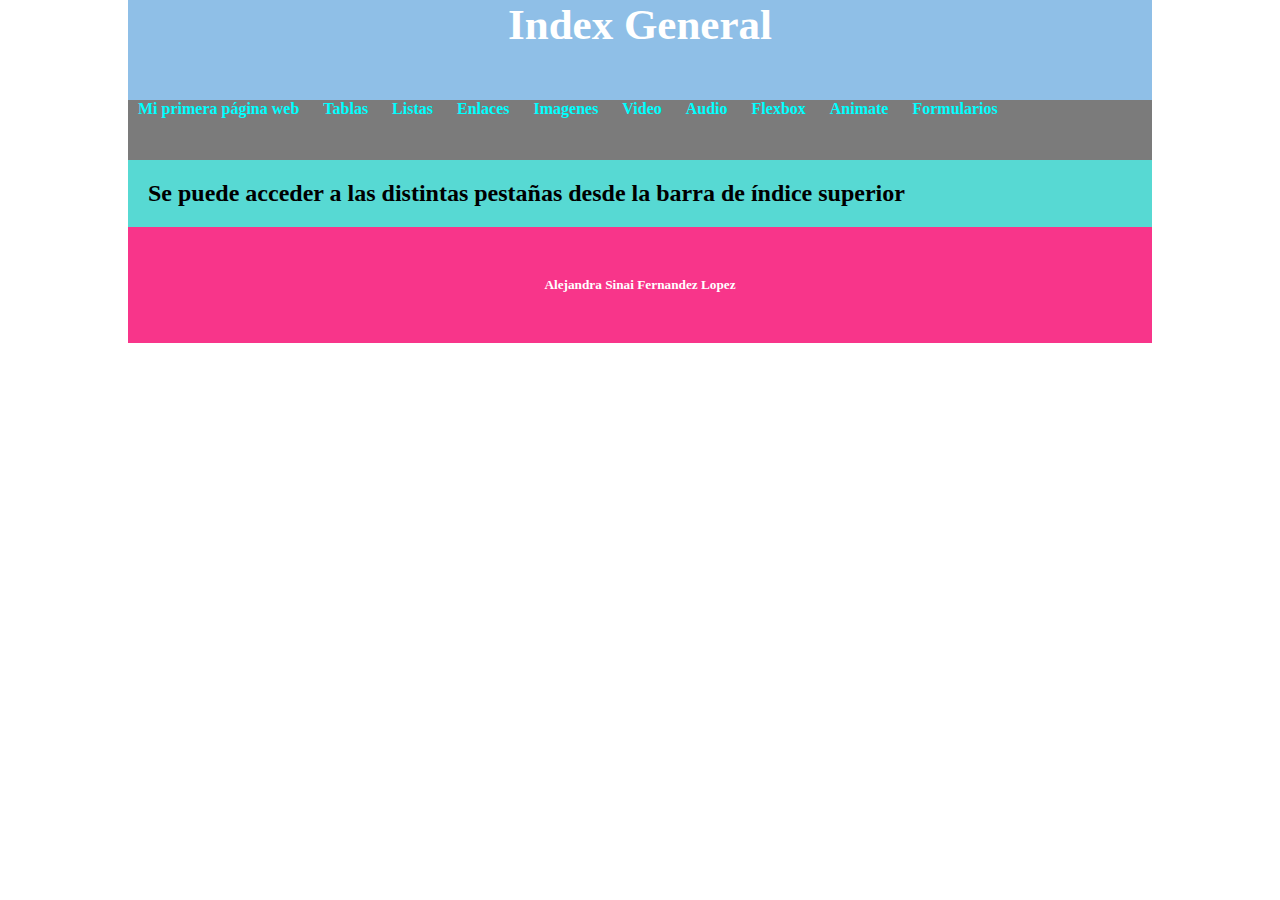
<file: index.html>
<!doctype html>
<html>
<head>
<meta charset="utf-8">
<title>Gracias...</title>
<link href="css/Styles.css" rel="stylesheet" type="text/css">
</head>
	
<body>
	<header>
	<h1>Index General</h1>
	</header>
<nav>
  <ul>
    <li><a href="html/mi_primera_pagina.html">Mi primera página web</a></li>
	<li><a href="html/tablas Sinai.html">Tablas</a></li>    
	<li><a href="html/listas.html">Listas</a></li>
    <li><a href="html/Enlaces.html">Enlaces</a></li>
	<li><a href="html/Imagenes.html">Imagenes</a></li>    

  </ul>
  <ul>
	<li><a href="html/video.html">Video</a></li>
    <li><a href="html/audio.html">Audio</a></li>
	<li><a href="html/flexbox.html">Flexbox</a></li>
    <li><a href="html/Animaciones.html">Animate</a></li>
	<li><a href="html/Formularios.html">Formularios</a></li>
  </ul>
</nav>
	<main>
		<h2>Se puede acceder a las distintas pestañas desde la barra de índice superior</h2>
     
	</main>
<footer>
	<h5>Alejandra Sinai Fernandez Lopez</h5>
</footer>
</body>
</html>
</file>
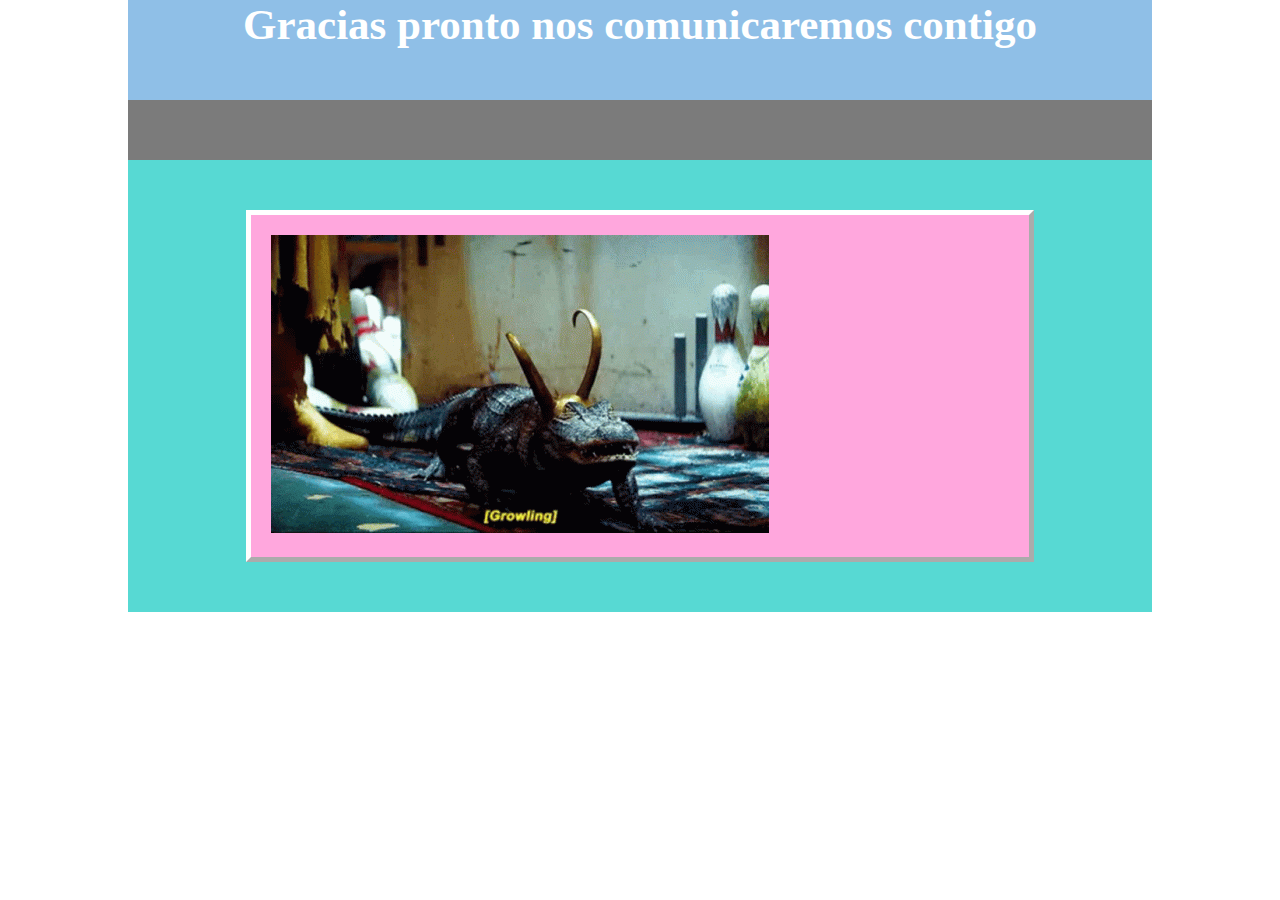
<file: html/action_page.html>
<!doctype html>
<html>
<head>
<meta charset="utf-8">
<title>Gracias...</title>
<link href="../css/Styles.css" rel="stylesheet" type="text/css">
</head>

<body>
<header>
	<h1>Gracias pronto nos comunicaremos contigo</h1>
	</header>
	<nav></nav>
	<main>
	<section>
		<img src="../Imagen/loki-alligator.gif" width="498" height="298" alt=""/>
	</section>
</main>

</body>
</html>
</file>
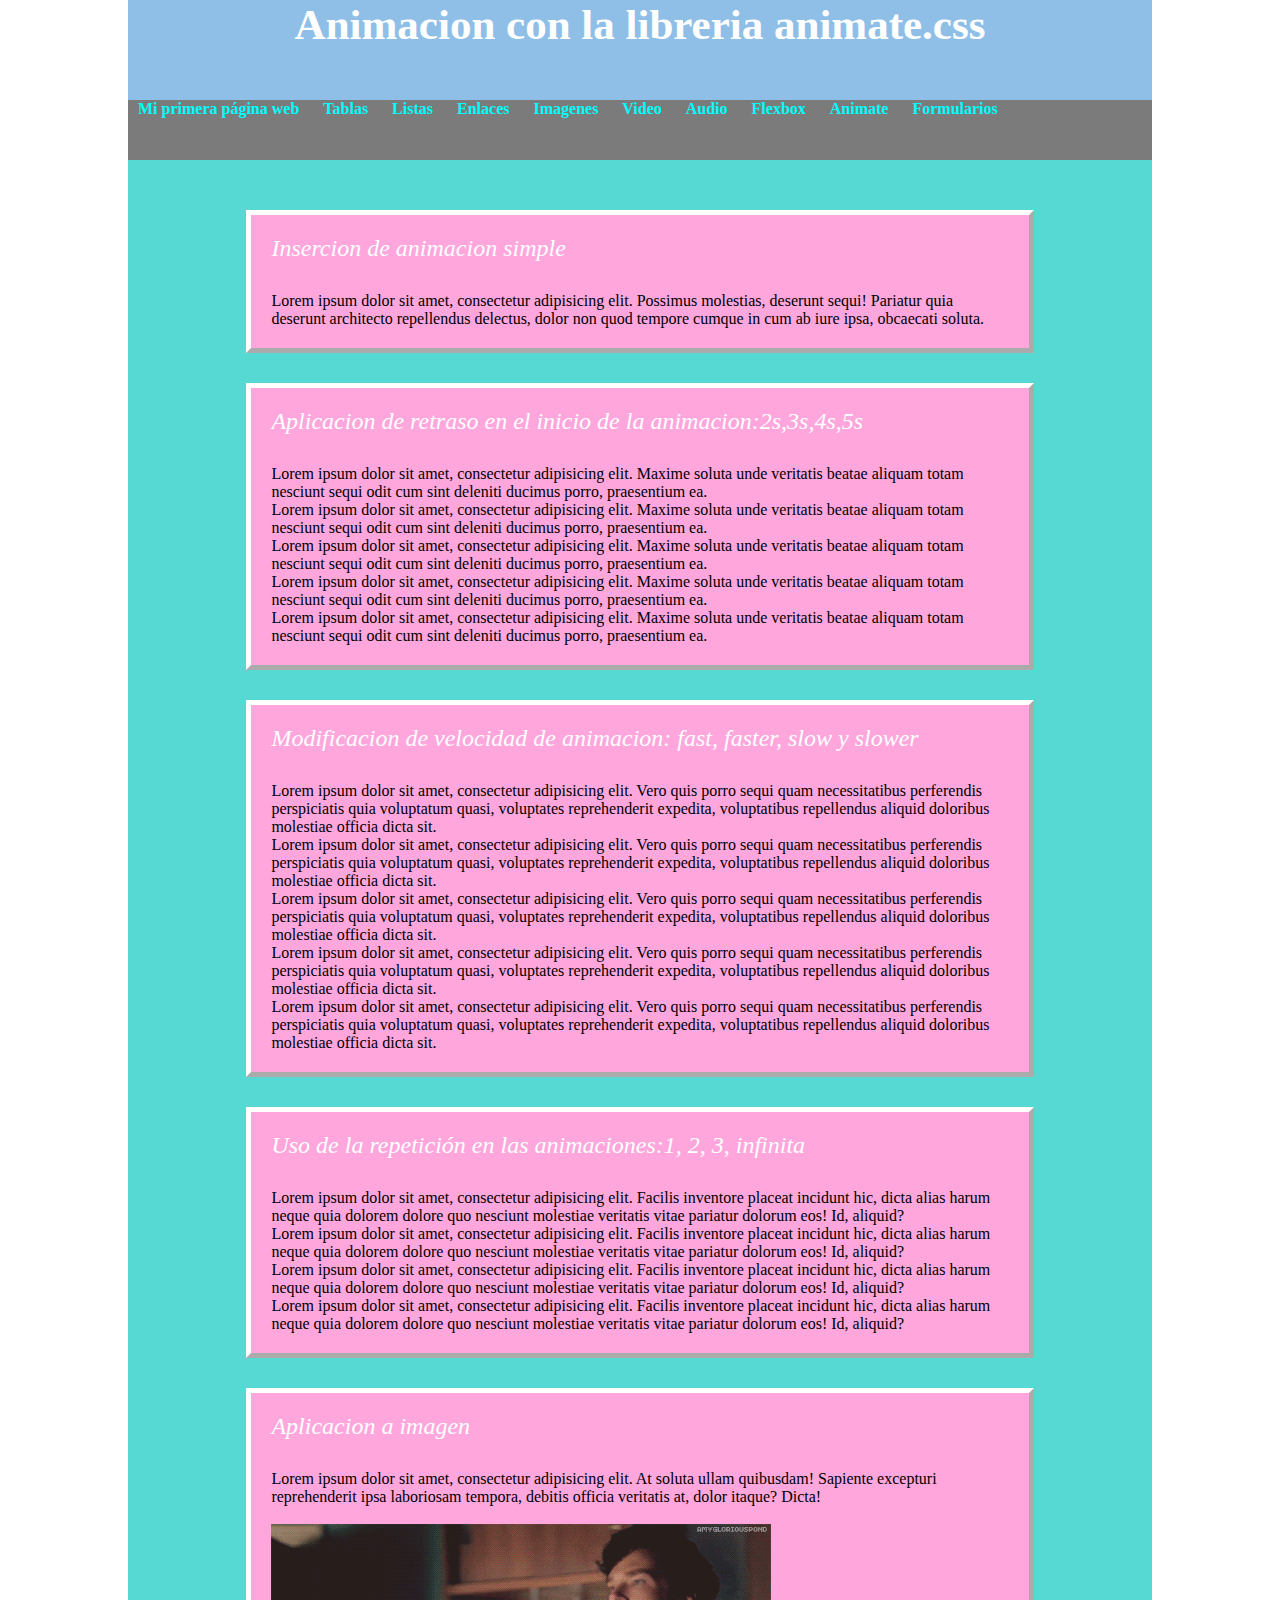
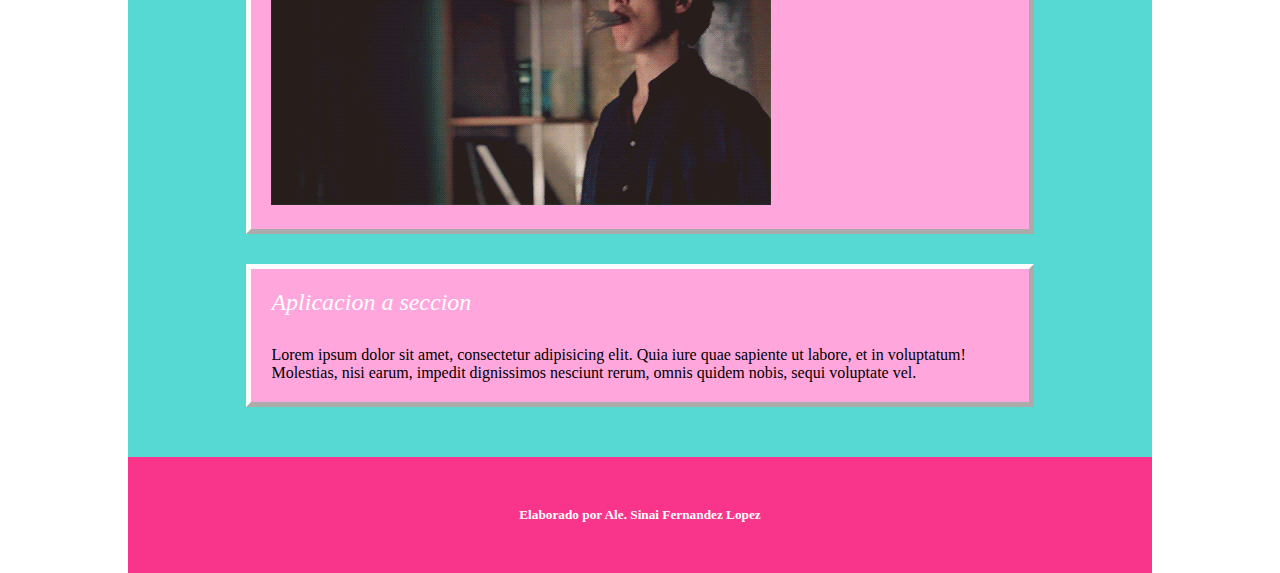
<file: html/Animaciones.html>
<!doctype html>
<html>
<head>
<meta charset="utf-8">
<title>Animacion</title>
<script>var_adobewebfontsappname_="dreamweaver"</script>
	<script scr="http://use.edgefonts.net/satisfy:n4:default.js" type="text/javascript"> </script>
	  <link rel="stylesheet" href="https://cdnjs.cloudflare.com/ajax/libs/animate.css/4.1.1/animate.min.css"/>
	  <link href="../css/Styles.css" rel="stylesheet" type="text/css">
</head>

<body>
<header>
	<h1>Animacion con la libreria animate.css</h1>
	</header>
<nav>
	<ul>
    <li><a href="html/mi_primera_pagina.html">Mi primera página web</a></li>
	<li><a href="html/tablas Sinai.html">Tablas</a></li>    
	<li><a href="html/listas.html">Listas</a></li>
    <li><a href="html/Enlaces.html">Enlaces</a></li>
	<li><a href="html/Imagenes.html">Imagenes</a></li>   
	</ul>
  <ul>
	<li><a href="html/video.html">Video</a></li>
    <li><a href="html/audio.html">Audio</a></li>
	<li><a href="html/flexbox.html">Flexbox</a></li>
    <li><a href="html/Animaciones.html">Animate</a></li>
	<li><a href="html/Formularios.html">Formularios</a></li>
  </ul>
	</nav>
<main>
 <section>
	<h2>Insercion de animacion simple</h2>
	 <p class="animate__animated animate__bounce">Lorem ipsum dolor sit amet, consectetur adipisicing elit. Possimus molestias, deserunt sequi! Pariatur quia deserunt architecto repellendus delectus, dolor non quod tempore cumque in cum ab iure ipsa, obcaecati soluta.</p>
	</section>
 <section>
   <h2>Aplicacion de retraso en el inicio de la animacion:2s,3s,4s,5s</h2>
   <p class="animate__animated animate__flash ">Lorem ipsum dolor sit amet, consectetur adipisicing elit. Maxime soluta unde veritatis beatae aliquam totam nesciunt sequi odit cum sint deleniti ducimus porro, praesentium ea.</p>
   <p class="animate__animated animate__flash animate__delay-2s">Lorem ipsum dolor sit amet, consectetur adipisicing elit. Maxime soluta unde veritatis beatae aliquam totam nesciunt sequi odit cum sint deleniti ducimus porro, praesentium ea.</p>
   <p class="animate__animated animate__flash animate__delay-3s">Lorem ipsum dolor sit amet, consectetur adipisicing elit. Maxime soluta unde veritatis beatae aliquam totam nesciunt sequi odit cum sint deleniti ducimus porro, praesentium ea.</p>
   <p class="animate__animated animate__flash animate__delay-4s">Lorem ipsum dolor sit amet, consectetur adipisicing elit. Maxime soluta unde veritatis beatae aliquam totam nesciunt sequi odit cum sint deleniti ducimus porro, praesentium ea.</p>
   <p class="animate__animated animate__flash animate__delay-5s">Lorem ipsum dolor sit amet, consectetur adipisicing elit. Maxime soluta unde veritatis beatae aliquam totam nesciunt sequi odit cum sint deleniti ducimus porro, praesentium ea.</p>
 </section>
 <section>
   <h2>Modificacion de velocidad de animacion: fast, faster, slow y slower</h2>
   <p class="animate__animated animate__zoomInUp animate__delay-3s">Lorem ipsum dolor sit amet, consectetur adipisicing elit. Vero quis porro sequi quam necessitatibus perferendis perspiciatis quia voluptatum quasi, voluptates reprehenderit expedita, voluptatibus repellendus aliquid doloribus molestiae officia dicta sit.</p>
   <p class="animate__animated animate__zoomInUp animate__delay-3s animate__faster">Lorem ipsum dolor sit amet, consectetur adipisicing elit. Vero quis porro sequi quam necessitatibus perferendis perspiciatis quia voluptatum quasi, voluptates reprehenderit expedita, voluptatibus repellendus aliquid doloribus molestiae officia dicta sit.</p>
   <p class="animate__animated animate__zoomInUp animate__delay-3s animate__fast">Lorem ipsum dolor sit amet, consectetur adipisicing elit. Vero quis porro sequi quam necessitatibus perferendis perspiciatis quia voluptatum quasi, voluptates reprehenderit expedita, voluptatibus repellendus aliquid doloribus molestiae officia dicta sit.</p>
   <p class="animate__animated animate__zoomInUp animate__delay-3s animate__slow">Lorem ipsum dolor sit amet, consectetur adipisicing elit. Vero quis porro sequi quam necessitatibus perferendis perspiciatis quia voluptatum quasi, voluptates reprehenderit expedita, voluptatibus repellendus aliquid doloribus molestiae officia dicta sit.</p>
   <p class="animate__animated animate__zoomInUp animate__delay-3s animate__slower">Lorem ipsum dolor sit amet, consectetur adipisicing elit. Vero quis porro sequi quam necessitatibus perferendis perspiciatis quia voluptatum quasi, voluptates reprehenderit expedita, voluptatibus repellendus aliquid doloribus molestiae officia dicta sit.</p>
 </section>
 <section>
   <h2>Uso de la repetición en las animaciones:1, 2, 3, infinita</h2>
   <p class="animate__animated animate__fadeInRigthBig animate__delay-5s animate__backInDown animate__repeat-1">Lorem ipsum dolor sit amet, consectetur adipisicing elit. Facilis inventore placeat incidunt hic, dicta alias harum neque quia dolorem dolore quo nesciunt molestiae veritatis vitae pariatur dolorum eos! Id, aliquid?</p>
   <p class="animate__animated animate__fadeInRigthBig animate__delay-5s animate__repeat2">Lorem ipsum dolor sit amet, consectetur adipisicing elit. Facilis inventore placeat incidunt hic, dicta alias harum neque quia dolorem dolore quo nesciunt molestiae veritatis vitae pariatur dolorum eos! Id, aliquid?</p>
   <p class="animate__animated animate__fadeInRigthBig animate__delay-5s animate__repeat3">Lorem ipsum dolor sit amet, consectetur adipisicing elit. Facilis inventore placeat incidunt hic, dicta alias harum neque quia dolorem dolore quo nesciunt molestiae veritatis vitae pariatur dolorum eos! Id, aliquid?</p>
   <p class="animate__animated animate__fadeInRigthBig animate__delay-5s animate__infinite">Lorem ipsum dolor sit amet, consectetur adipisicing elit. Facilis inventore placeat incidunt hic, dicta alias harum neque quia dolorem dolore quo nesciunt molestiae veritatis vitae pariatur dolorum eos! Id, aliquid?</p>
 </section>
 <section>
	<h2>Aplicacion a imagen</h2>
	 <p>Lorem ipsum dolor sit amet, consectetur adipisicing elit. At soluta ullam quibusdam! Sapiente excepturi reprehenderit ipsa laboriosam tempora, debitis officia veritatis at, dolor itaque? Dicta!</p>
	 <br>
	 <img src="../Imagen/de850427d4ac4f53508d2feb5c95d49f.gif" width="500" height="281" alt="" class="picture2 animate__animated animate__backInDown animate__delay-5s animate__slower animate__fadeIn animate__flash" />
	</section>
 <section class="animate__animated animate__heartBeat animate__delay-3s animate_slower animate__repeat-3">
   <h2>Aplicacion a seccion</h2>
   <p>Lorem ipsum dolor sit amet, consectetur adipisicing elit. Quia iure quae sapiente ut labore, et in voluptatum! Molestias, nisi earum, impedit dignissimos nesciunt rerum, omnis quidem nobis, sequi voluptate vel.</p>
 </section>
	</main>
	<footer>
	<h5>Elaborado por Ale. Sinai Fernandez Lopez</h5>
	</footer>
</body>
</html>
</file>
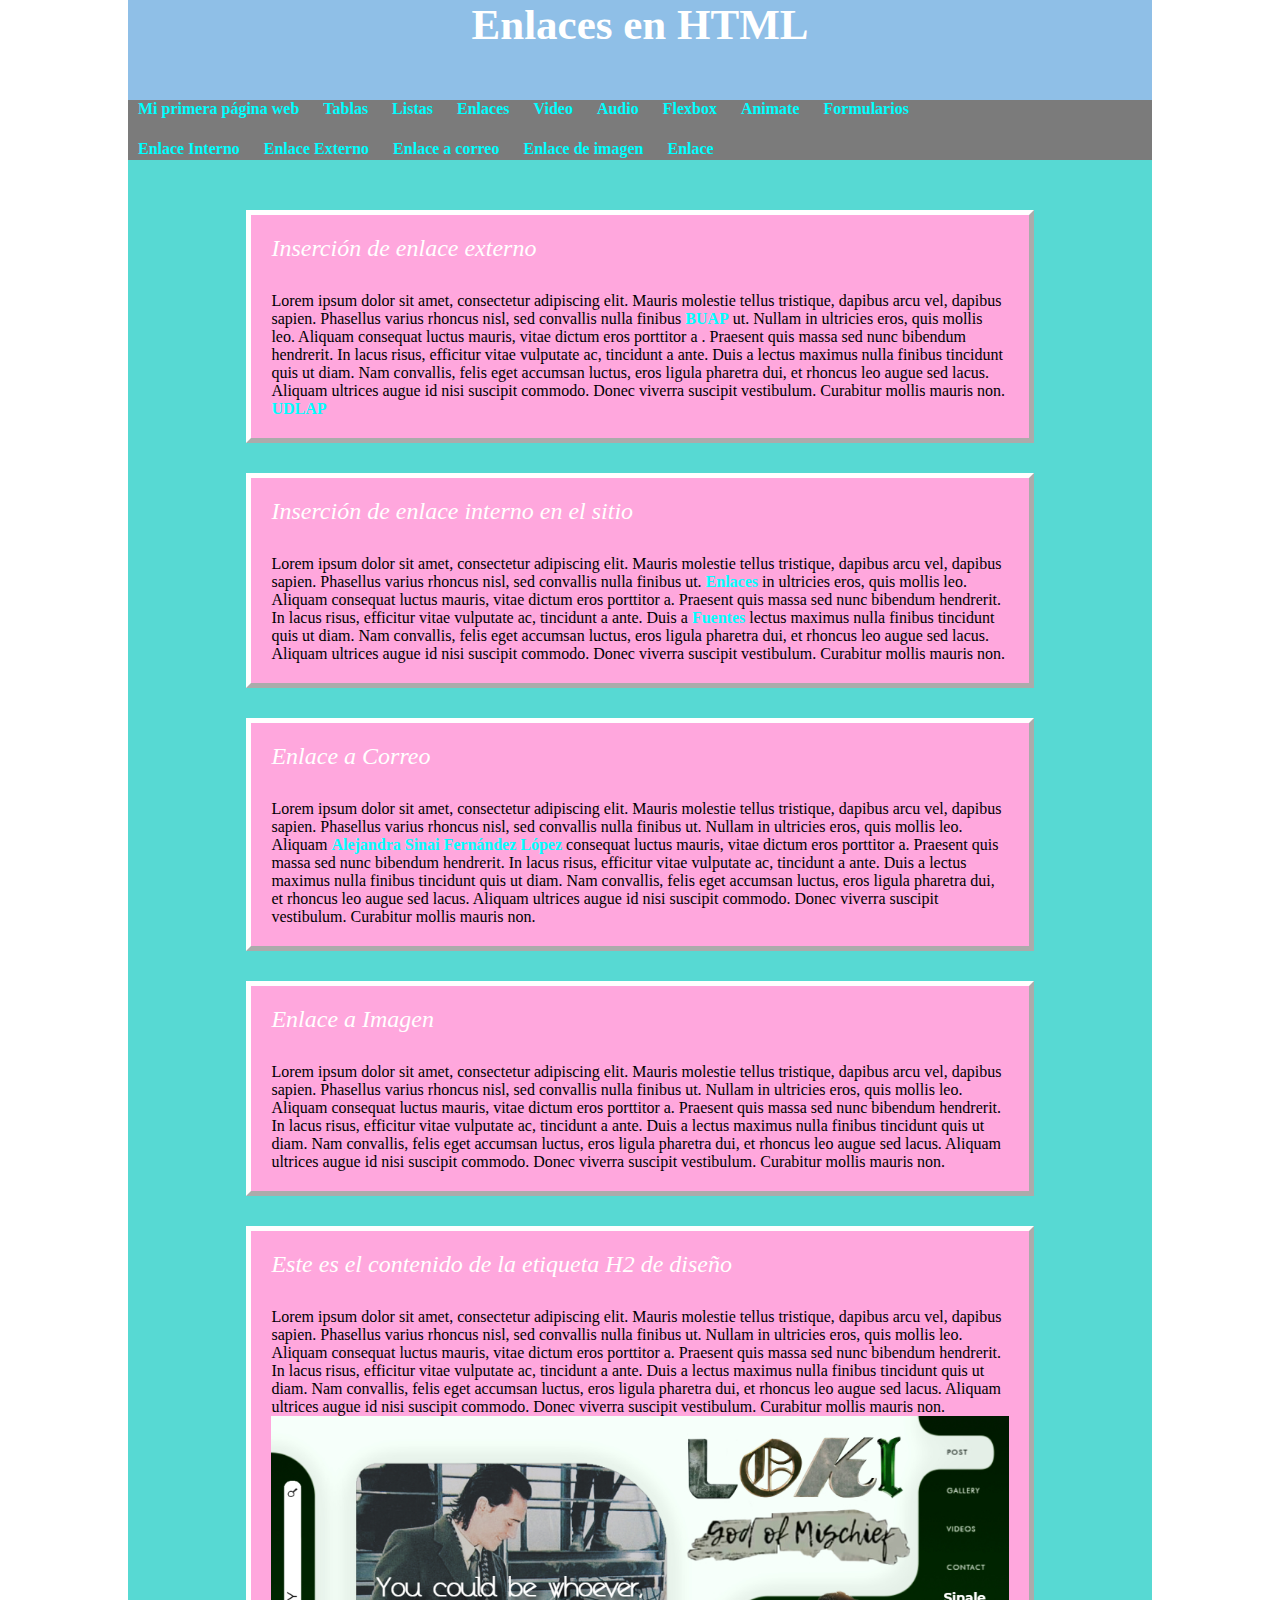
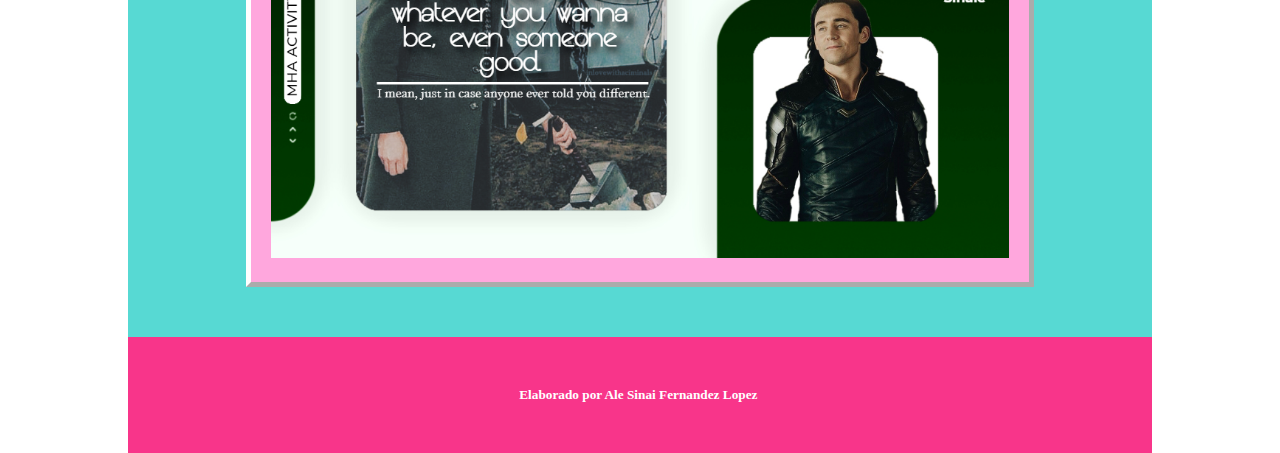
<file: html/Enlaces.html>
<!doctype html>
<html>
<head>
<meta charset="utf-8">
<title>Enlaces</title>
<link href="../css/Styles.css" rel="stylesheet" type="text/css">
</head>

<body>
<header>
  <h1>Enlaces en HTML</h1>
</header>
<nav>
    <ul>
    <li><a href="html/mi_primera_pagina.html">Mi primera página web</a></li>
	<li><a href="html/tablas Sinai.html">Tablas</a></li>    
	<li><a href="html/listas.html">Listas</a></li>
    <li><a href="html/Enlaces.html">Enlaces</a></li>
	<li><a href="html/video.html">Video</a></li>
    <li><a href="html/audio.html">Audio</a></li>
	<li><a href="html/flexbox.html">Flexbox</a></li>
    <li><a href="html/Animaciones.html">Animate</a></li>
	<li><a href="html/Formularios.html">Formularios</a></li>
  </ul>
	<ul>
		<li><a href="#link-2">Enlace Interno</a></li>
		<li><a href="#link-1">Enlace Externo</a></li>
		<li><a href="#link-3">Enlace a correo</a></li>
		<li><a href="#link-5">Enlace de imagen</a></li>
		<li><a href="#link-4">Enlace</a></li>
	</ul>
</nav>
<main>
  <section>
    <h2 id="link-1">Inserción de enlace externo</h2>
    <p>Lorem ipsum dolor sit amet, consectetur adipiscing elit. Mauris molestie tellus tristique, dapibus arcu vel, dapibus sapien. Phasellus varius rhoncus nisl, sed convallis nulla finibus <a href="https://www.buap.mx/" target="new" title="Benemerita Universidad Autonoma de Puebla">BUAP</a> ut. Nullam in ultricies eros, quis mollis leo. Aliquam consequat luctus mauris, vitae dictum eros porttitor a . Praesent quis massa sed nunc bibendum hendrerit. In lacus risus, efficitur vitae vulputate ac, tincidunt a ante. Duis a lectus maximus nulla finibus tincidunt quis ut diam. Nam convallis, felis eget accumsan luctus, eros ligula pharetra dui, et rhoncus leo augue sed lacus. Aliquam ultrices augue id nisi suscipit commodo. Donec viverra suscipit vestibulum. Curabitur mollis mauris non. <a href="https://www.udlap.mx/" target="_blank" title="Universidad de las Americas Puebla">UDLAP</a></p>
  </section>
  <section id="link-2">
    <h2>Inserción de enlace interno en el sitio</h2>
    <p>Lorem ipsum dolor sit amet, consectetur adipiscing elit. Mauris molestie tellus tristique, dapibus arcu vel, dapibus sapien. Phasellus varius rhoncus nisl, sed convallis nulla finibus ut. <a href="Enlaces.html">Enlaces</a> in ultricies eros, quis mollis leo. Aliquam consequat luctus mauris, vitae dictum eros porttitor a. Praesent quis massa sed nunc bibendum hendrerit. In lacus risus, efficitur vitae vulputate ac, tincidunt a ante. Duis a <a href="Fuentes y composición tipográfica para Interfaces Web.html">Fuentes</a> lectus maximus nulla finibus tincidunt quis ut diam. Nam convallis, felis eget accumsan luctus, eros ligula pharetra dui, et rhoncus leo augue sed lacus. Aliquam ultrices augue id nisi suscipit commodo. Donec viverra suscipit vestibulum. Curabitur mollis mauris non.</p>
  </section>
  <section id="link-3">
    <h2>Enlace a Correo</h2>
    <p>Lorem ipsum dolor sit amet, consectetur adipiscing elit. Mauris molestie tellus tristique, dapibus arcu vel, dapibus sapien. Phasellus varius rhoncus nisl, sed convallis nulla finibus ut. Nullam in ultricies eros, quis mollis leo. Aliquam <a href="mailto:sinale28fdzlpz@gmail.com">Alejandra Sinai Fernández López</a> consequat luctus mauris, vitae dictum eros porttitor a. Praesent quis massa sed nunc bibendum hendrerit. In lacus risus, efficitur vitae vulputate ac, tincidunt a ante. Duis a lectus maximus nulla finibus tincidunt quis ut diam. Nam convallis, felis eget accumsan luctus, eros ligula pharetra dui, et rhoncus leo augue sed lacus. Aliquam ultrices augue id nisi suscipit commodo. Donec viverra suscipit vestibulum. Curabitur mollis mauris non.</p>
  </section>
  <section id="link-5">
    <h2>Enlace a Imagen</h2>
    <p>Lorem ipsum dolor sit amet, consectetur adipiscing elit. Mauris molestie tellus tristique, dapibus arcu vel, dapibus sapien. Phasellus varius rhoncus nisl, sed convallis nulla finibus ut. Nullam in ultricies eros, quis mollis leo. Aliquam consequat luctus mauris, vitae dictum eros porttitor a. Praesent quis massa sed nunc bibendum hendrerit. In lacus risus, efficitur vitae vulputate ac, tincidunt a ante. Duis a lectus maximus nulla finibus tincidunt quis ut diam. Nam convallis, felis eget accumsan luctus, eros ligula pharetra dui, et rhoncus leo augue sed lacus. Aliquam ultrices augue id nisi suscipit commodo. Donec viverra suscipit vestibulum. Curabitur mollis mauris non.</p>
  </section>
  <section id="link-4">
    <h2>Este es el contenido de la etiqueta H2 de diseño</h2>
    <p>Lorem ipsum dolor sit amet, consectetur adipiscing elit. Mauris molestie tellus tristique, dapibus arcu vel, dapibus sapien. Phasellus varius rhoncus nisl, sed convallis nulla finibus ut. Nullam in ultricies eros, quis mollis leo. Aliquam consequat luctus mauris, vitae dictum eros porttitor a. Praesent quis massa sed nunc bibendum hendrerit. In lacus risus, efficitur vitae vulputate ac, tincidunt a ante. Duis a lectus maximus nulla finibus tincidunt quis ut diam. Nam convallis, felis eget accumsan luctus, eros ligula pharetra dui, et rhoncus leo augue sed lacus. Aliquam ultrices augue id nisi suscipit commodo. Donec viverra suscipit vestibulum. Curabitur mollis mauris non.</p>
	  <a href="https://www.disneyplus.com/es-419/series/loki/6pARMvILBGzF"><img src="../Imagen/Web_Photo_Editor (1).jpg" width="100%"></a>
  </section>
</main>
<footer>
  <h5>Elaborado por Ale Sinai Fernandez Lopez&nbsp;</h5>
</footer>
</body>
</html>
</file>
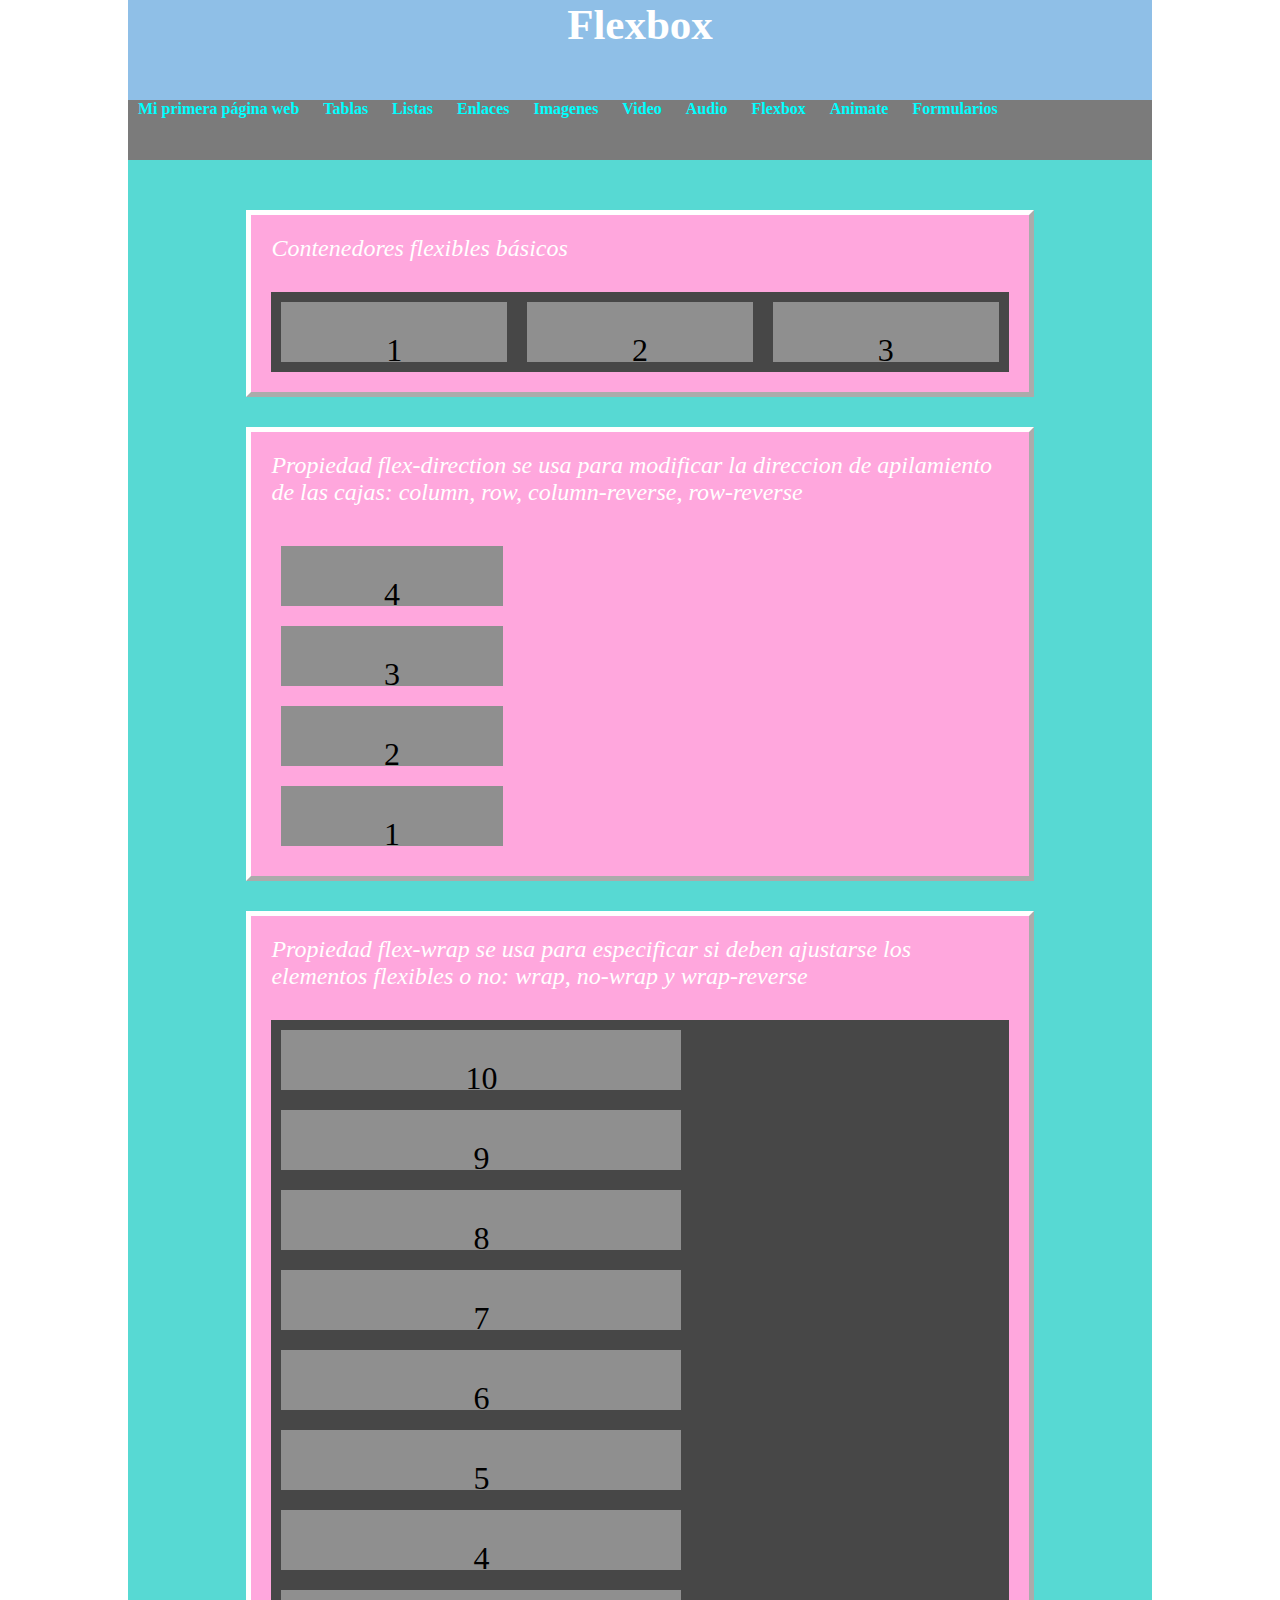
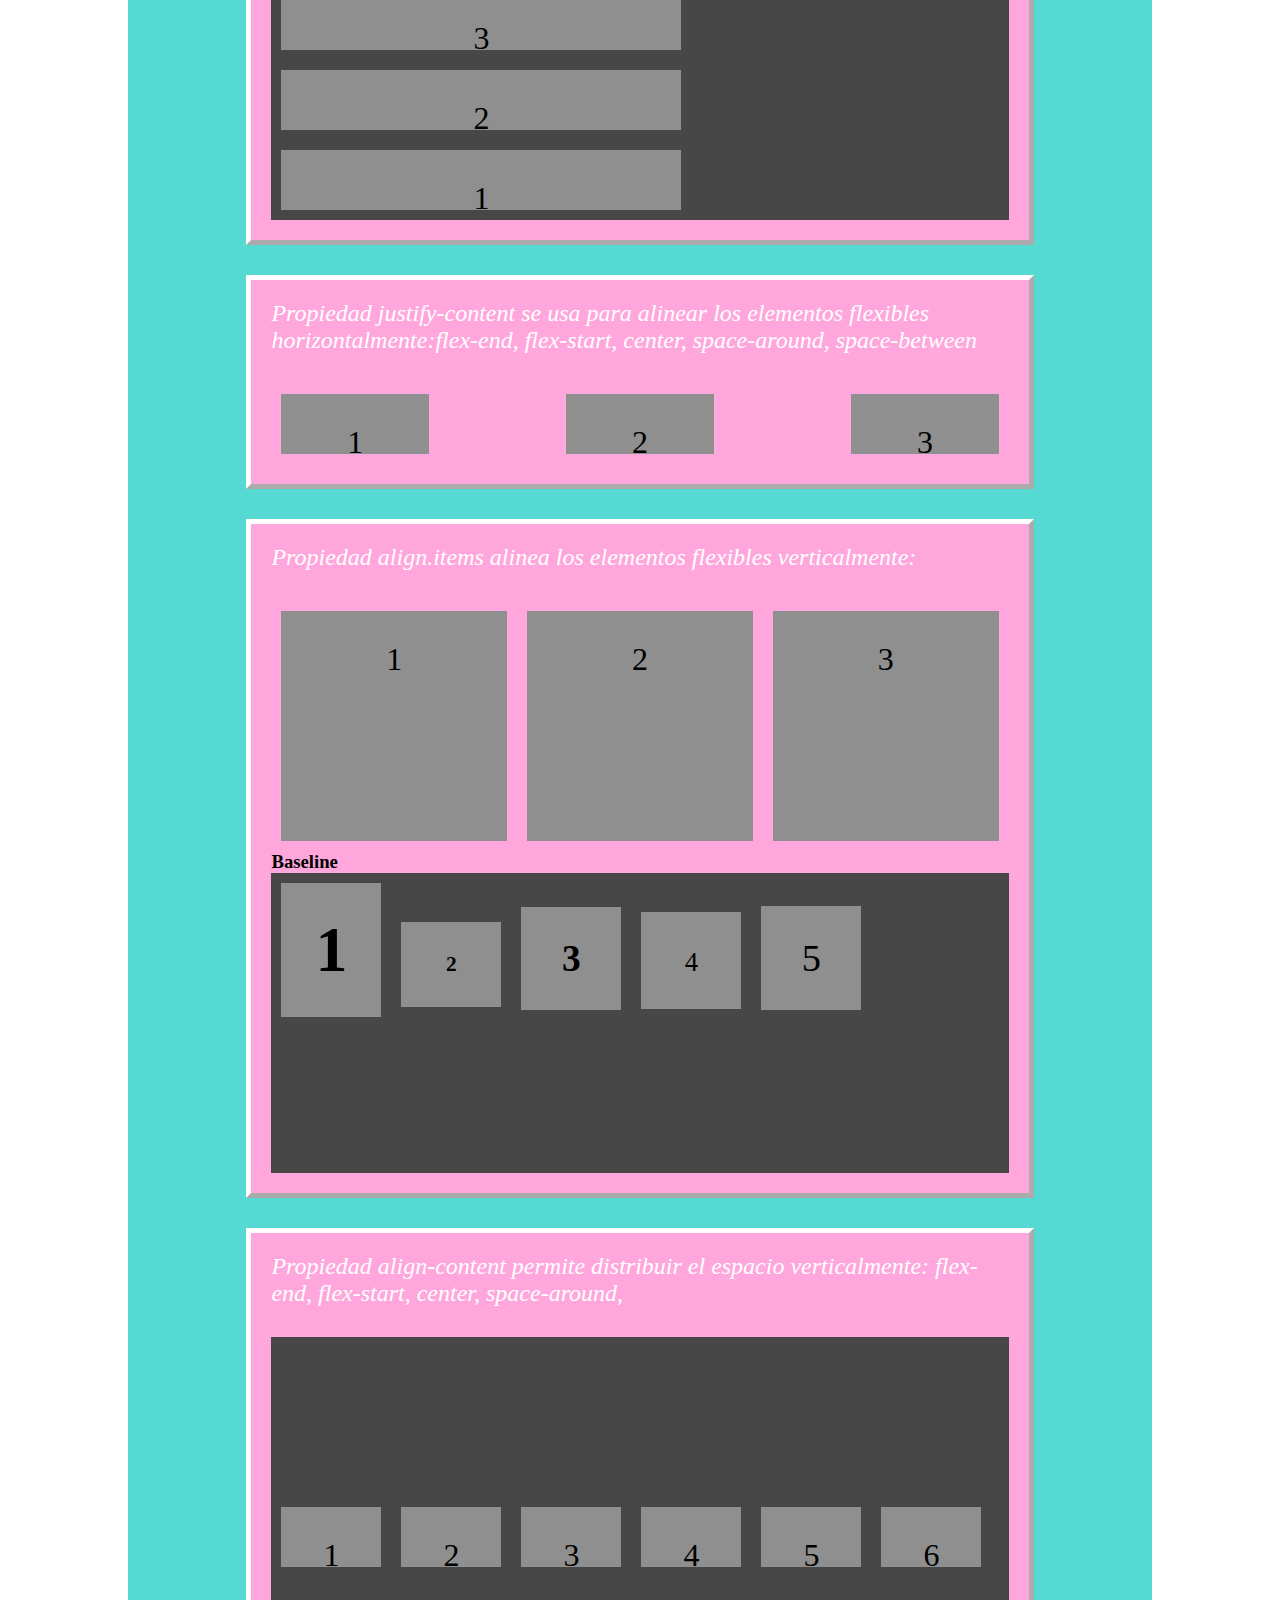
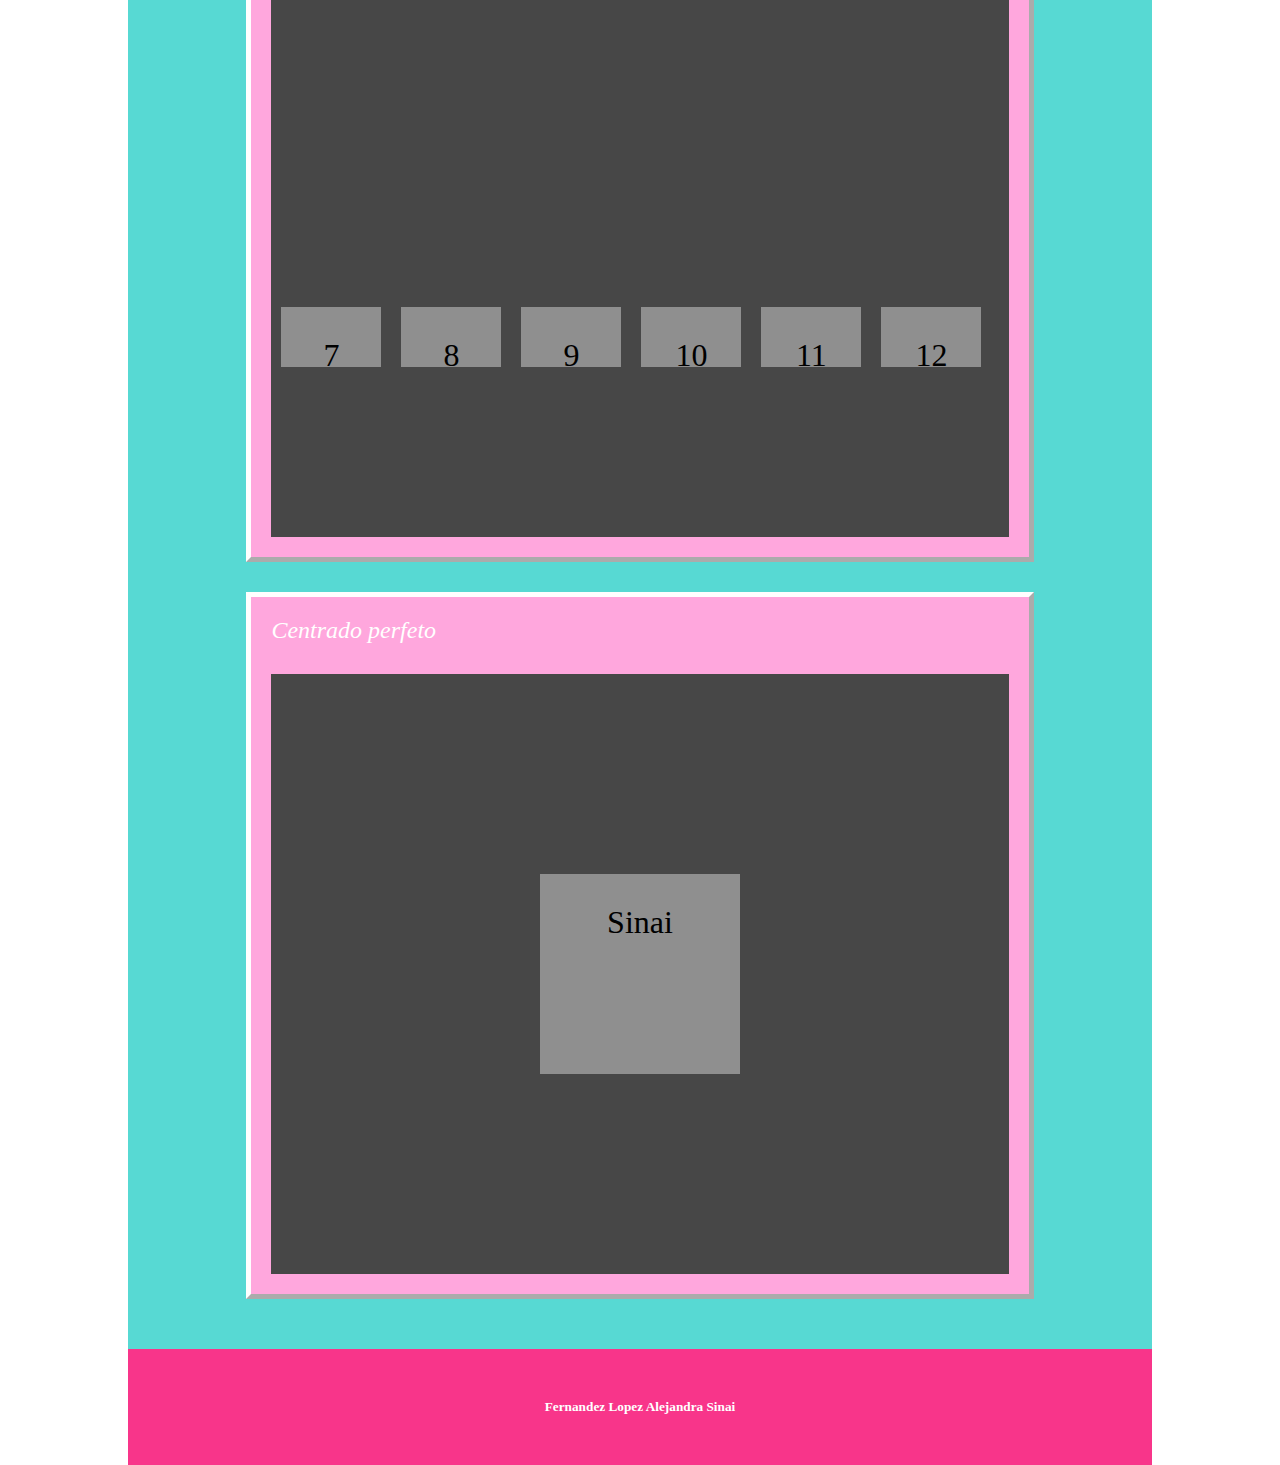
<file: html/flexbox.html>
<!doctype html>
<html>
<head>
<meta charset="utf-8">
<title>flexbox</title>
<link href="../css/Styles.css" rel="stylesheet" type="text/css">
</head>
	
<body>
	<header>
		<h1>Flexbox</h1>
	</header>
<nav>
   <ul>
    <li><a href="html/mi_primera_pagina.html">Mi primera página web</a></li>
	<li><a href="html/tablas Sinai.html">Tablas</a></li>    
	<li><a href="html/listas.html">Listas</a></li>
    <li><a href="html/Enlaces.html">Enlaces</a></li>
	<li><a href="html/Imagenes.html">Imagenes</a></li>    

  </ul>
  <ul>
	<li><a href="html/video.html">Video</a></li>
    <li><a href="html/audio.html">Audio</a></li>
	<li><a href="html/flexbox.html">Flexbox</a></li>
    <li><a href="html/Animaciones.html">Animate</a></li>
	<li><a href="html/Formularios.html">Formularios</a></li>
  </ul>
</nav>
	<main>
		<section class>
			<h2>Contenedores flexibles básicos</h2>
			<div class="contenedor-flexible">
				<div>1</div>
				<div>2</div>
				<div>3</div>
			</div>
		</section>
		<section>
			<h2>Propiedad flex-direction se usa para modificar la direccion de apilamiento de las cajas: column, row, column-reverse, row-reverse</h2>
			<div class="contenedor-flexible-1">
				<div>1</div>
				<div>2</div>
				<div>3</div>
				<div>4</div>
			</div>
		</section>
		<section>
			<h2>Propiedad flex-wrap se usa para especificar si deben ajustarse los elementos flexibles o no: wrap, no-wrap y wrap-reverse</h2>
			<div class="contenedor-flexible-2">
				<div>1</div>
				<div>2</div>
				<div>3</div>
				<div>4</div>
				<div>5</div>
				<div>6</div>
				<div>7</div>
				<div>8</div>
				<div>9</div>
				<div>10</div>
			</div>
		</section>
		<section>
			<h2>Propiedad justify-content se usa para alinear los elementos flexibles horizontalmente:flex-end, flex-start, center, space-around, space-between</h2>
			<div class="contenedor-flexible-3">
				<div>1</div>
				<div>2</div>
				<div>3</div>
			</div>
		</section>
		<section>
			<h2>Propiedad align.items alinea los elementos flexibles verticalmente: </h2>
			<div class="contenedor-flexible-4">
				<div>1</div>
				<div>2</div>
				<div>3</div>
			</div>
			<h3>Baseline</h3>
			<div class="contenedor-flexible-5">
				<div><h1>1</h1></div>
				<div><h6>2</h6></div>
				<div><h3>3</h3></div>
				<div><small>4</small></div>
				<div><big>5</big></div>
			</div>
		</section>
		<section>
			<h2>Propiedad align-content permite distribuir el espacio verticalmente: flex-end, flex-start, center, space-around, </h2>
			<div class="contenedor-flexible-6">
				<div>1</div>
				<div>2</div>
				<div>3</div>
				<div>4</div>
				<div>5</div>
				<div>6</div>
				<div>7</div>
				<div>8</div>
				<div>9</div>
				<div>10</div>
				<div>11</div>
				<div>12</div>
			</div>
		</section>
		<section>
			<h2>Centrado perfeto</h2>
			<div class="contenedor-flexible-7">
				<div>Sinai</div>
			</div>
		</section>
	</main>
	
	<footer>
		<h5>Fernandez Lopez Alejandra Sinai</h5>
	</footer>
</body>
</html>
</file>
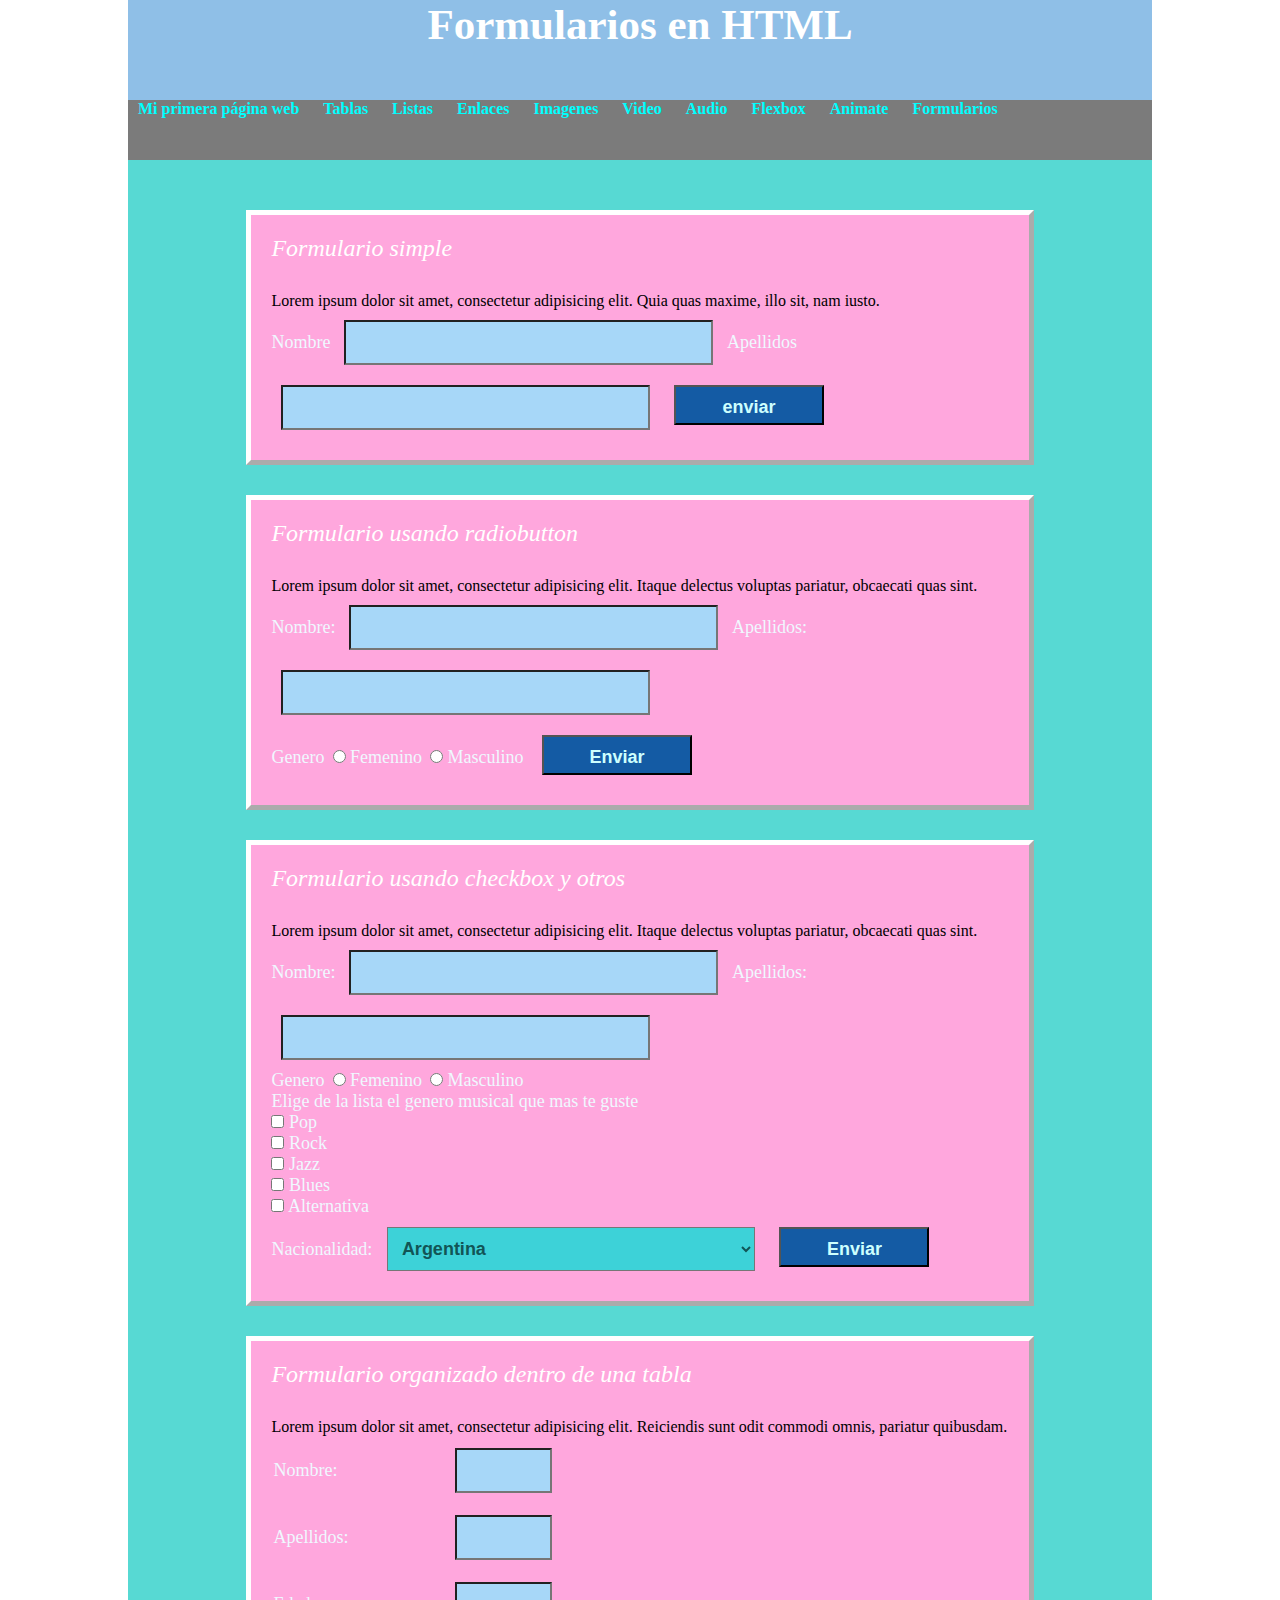
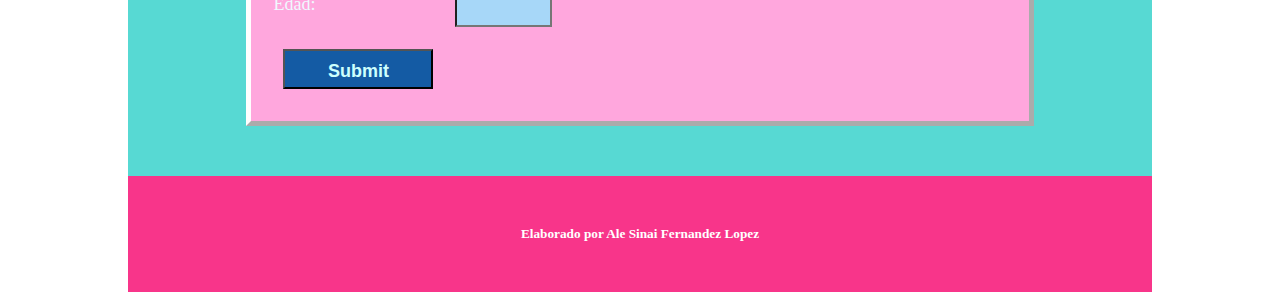
<file: html/Formularios.html>
<!doctype html>
<html>
<head>
<meta charset="utf-8">
<title>Formulario</title>
<link href="../css/Styles.css" rel="stylesheet" type="text/css">
</head>

<body>
	<header>
	<h1>Formularios en HTML</h1>
	</header>
<nav>
   <ul>
    <li><a href="html/mi_primera_pagina.html">Mi primera página web</a></li>
	<li><a href="html/tablas Sinai.html">Tablas</a></li>    
	<li><a href="html/listas.html">Listas</a></li>
    <li><a href="html/Enlaces.html">Enlaces</a></li>
	<li><a href="html/Imagenes.html">Imagenes</a></li>    

  </ul>
  <ul>
	<li><a href="html/video.html">Video</a></li>
    <li><a href="html/audio.html">Audio</a></li>
	<li><a href="html/flexbox.html">Flexbox</a></li>
    <li><a href="html/Animaciones.html">Animate</a></li>
	<li><a href="Formularios.html">Formularios</a></li>
  </ul>
	</nav>
	<main>
	<section>
	  <h2>Formulario simple</h2>
		<p>Lorem ipsum dolor sit amet, consectetur adipisicing elit. Quia quas maxime, illo sit, nam iusto.</p>
		<form action="" method="get">
			<label>Nombre</label>
			<input type="text"	id="nombre" name="nombre">
		  <label>Apellidos</label>
			<input name="apellidos" type="text" id="apellidos">
			<input type="submit" value="enviar">
		</form>
	</section>
	<section>
		<h2>Formulario usando radiobutton</h2>
		<p>Lorem ipsum dolor sit amet, consectetur adipisicing elit. Itaque delectus voluptas pariatur, obcaecati quas sint.</p>
		<from id="datos1" name="datos1" action="action_page.html" method="post" > 
		  <label for="nombres">Nombre:</label>
		  <input type="text" name:"nombres" id="nombres">
		  <label for="apellidos">Apellidos:</label>
		  <input type="text" name="apellidos" id="apellido">
		  <br>
		  <label>Genero&nbsp;</label>
		  <input name="genero" type="radio" id="radio" title="genero" value="femenino">
		  <label for="genero">Femenino&nbsp;</label>	
		  <input name="genero" type="radio" id="radio2" title="genero" value="masculino">
		  <label for="genero">Masculino&nbsp;</label>	
		 <a href="action_page.html">
		  <input name="submit" type="submit" id="submit" formmethod="GET" value="Enviar">  </a>
	    </from>
	 	</section>
	<section>
	  <h2>Formulario usando checkbox y otros</h2>
	  <p>Lorem ipsum dolor sit amet, consectetur adipisicing elit. Itaque delectus voluptas pariatur, obcaecati quas sint.</p>
	  <from id="datos2" name="datos1" action="action_page.html" method="post">
	    <label for="nombres2">Nombre:</label>
	    <input type="text" name:"nombres" id="nombres2">
	    <label for="apellidos2">Apellidos:</label>
	    <input type="text" name="apellido" id="apellido2">
	    <br>
	    <label>Genero&nbsp;</label>
	    <input name="genero" type="radio" id="radio3" title="genero" value="femenino">
	    <label for="genero2">Femenino&nbsp;</label>
	    <input name="genero" type="radio" id="radio4" title="genero" value="masculino">
	    <label for="genero2">Masculino&nbsp;</label>
		<p>
			<label>Elige de la lista el genero musical que mas te guste</label>
			<br>
		  <label>
		    <input type="checkbox" name="Musica favorita" value="pop" id="Musicafavorita_0">
		    Pop</label>
		  <br>
		  <label>
		    <input type="checkbox" name="Musica favorita" value="rock" id="Musicafavorita_1">
		    Rock</label>
		  <br>
		  <label>
		    <input type="checkbox" name="Musica favorita" value="jazz" id="Musicafavorita_2">
		    Jazz</label>
		  <br>
		  <label>
		    <input type="checkbox" name="Musica favorita" value="blues" id="Musicafavorita_3">
		    Blues</label>
		  <br>
			<label>
		    <input type="checkbox" name="Musica favorita" value="alternativa" id="alternativa">
		    Alternativa</label>
	    </p>
		  <label for="pais"> Nacionalidad: </label>
	    <select name="pais" id="pais">
		  <option value="argentina">Argentina</option>
		  <option value="chile">Chile</option>
		  <option value="francia">Francia</option>
		  <option value="lituania">Lituania</option>
		  <option value="mexico">Mexico</option>
		  </select>
<a href="action_page.html">
        <input name="submit2" type="submit" id="submit2" formmethod="GET" value="Enviar">
      </a> </from>
	  </section>
	<section>
	  <h2>Formulario organizado dentro de una tabla</h2>
	  <p>Lorem ipsum dolor sit amet, consectetur adipisicing elit. Reiciendis sunt odit commodi omnis, pariatur quibusdam.</p>
		<form action="action_page.html" method="get">
		<table width="50%%" border="0">
  <tbody>
    <tr>
      <td><label for="nombre">Nombre:</label></td>
      <td><input type="text" id="nombre" name="nombre"></td>
    </tr>
    <tr>
      <td><label for="apellidos">Apellidos:</label></td>
      <td><input type="text" id="apellidos" name="apellidos"></td>
    </tr>
    <tr>
      <td><label for="edad">Edad:</label></td>
      <td><input type="number" id="edad" name="edad" min="1" max="99"></td>
    </tr>
    <tr>
      <td><input type="submit" vale="ENVIAR"></td>
      <td></td>
    </tr>
  </tbody>
</table>
</form>

	  </section>
</main>
	<footer>
	<h5>Elaborado por Ale Sinai Fernandez Lopez</h5>
</footer>
</body>
</html>
</file>
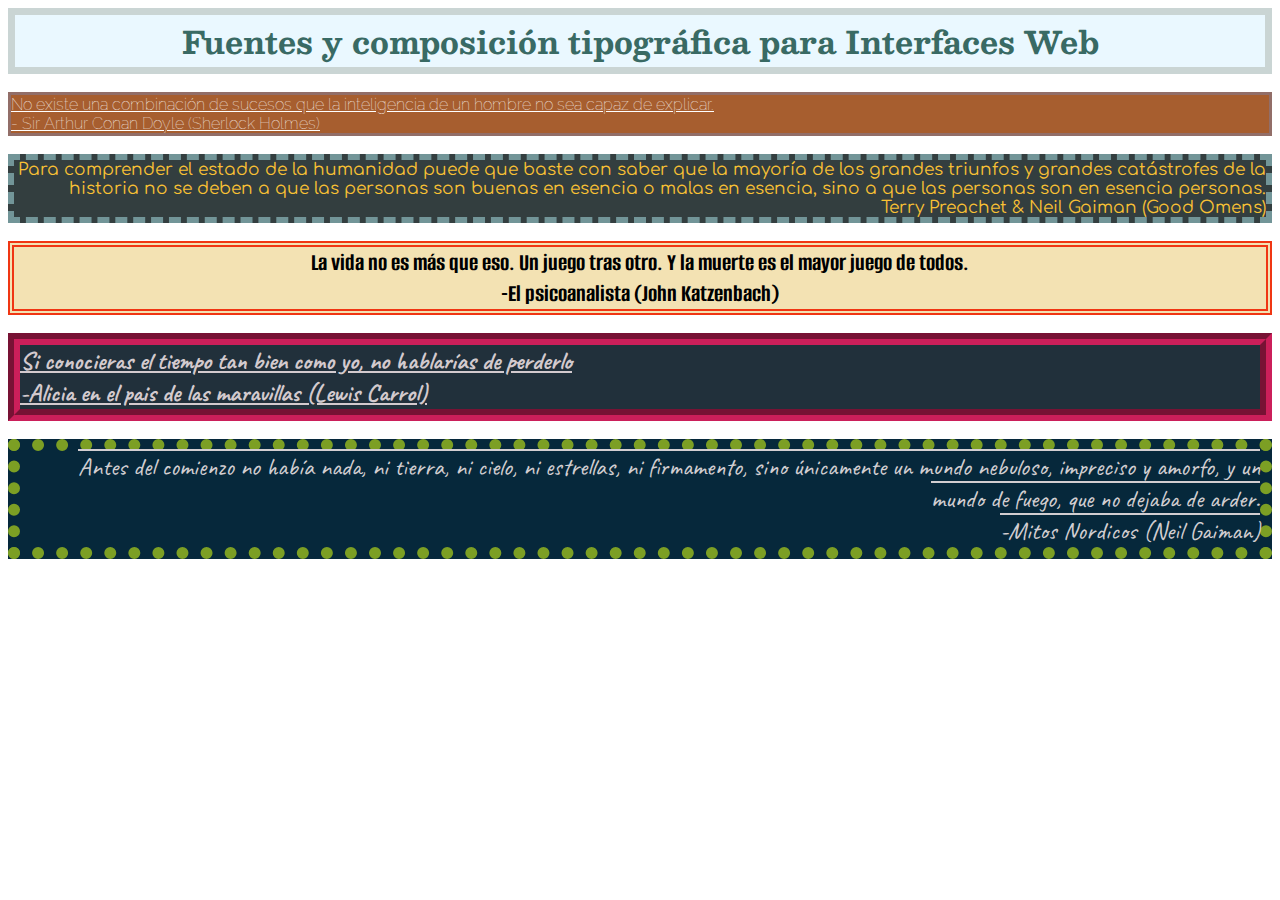
<file: html/Fuentes y composición tipográfica para Interfaces Web.html>
<!doctype html>
<html>
<head>
<meta charset="utf-8">
<title>Fuentes y composición tipográfica para Interfaces Web </title>
<link href="../css/Encabezado Tarjetas de texto.css" rel="stylesheet" type="text/css">
</head>

<body>
<header class="Encabezado">Fuentes y composición tipográfica para Interfaces Web</header>	
	<br>
<header class="Frase1" >No existe una combinación de sucesos que la inteligencia de un hombre no sea capaz de explicar. <br> - Sir Arthur Conan Doyle (Sherlock Holmes) </header>
	<br>
<header class="Frase2" >Para comprender el estado de la humanidad puede que baste con saber que la mayoría de los grandes triunfos y grandes catástrofes de la historia no se deben a que las personas son buenas en esencia o malas en esencia, sino a que las personas son en esencia personas. <br> Terry Preachet & Neil Gaiman (Good Omens) </header>
	<br>
<header class="Frase3">La vida no es más que eso. Un juego tras otro. Y la muerte es el mayor juego de todos. <br>-El psicoanalista (John Katzenbach) </header>
	<br>
<header class="Frase4">Si conocieras el tiempo tan bien como yo, no hablarías de perderlo <br>-Alicia en el pais de las maravillas (Lewis Carrol)</header>
	<br>
<header class="Frase5">Antes del comienzo no había nada, ni tierra, ni cielo, ni estrellas, ni firmamento, sino únicamente un mundo nebuloso, impreciso y amorfo, y un mundo de fuego, que no dejaba de arder. <br>-Mitos Nordicos (Neil Gaiman) </header>
</body>
</html>
</file>
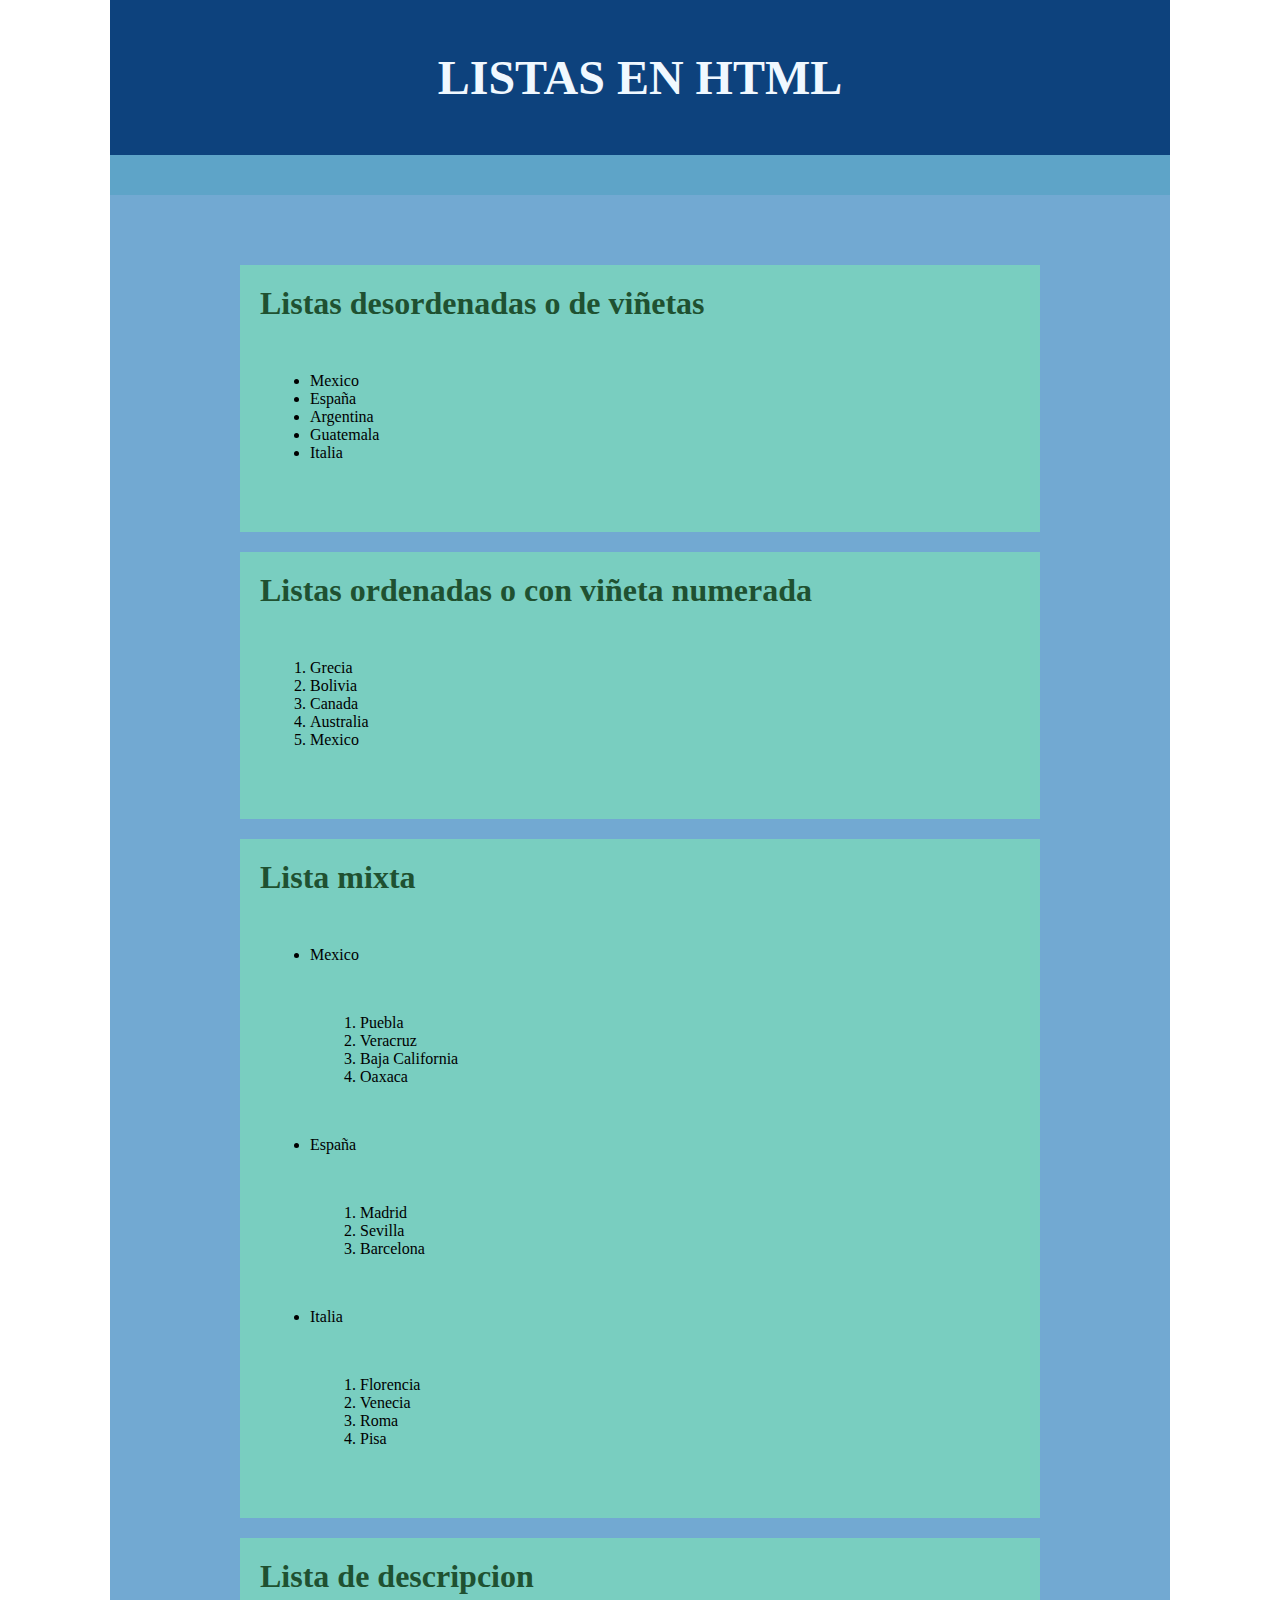
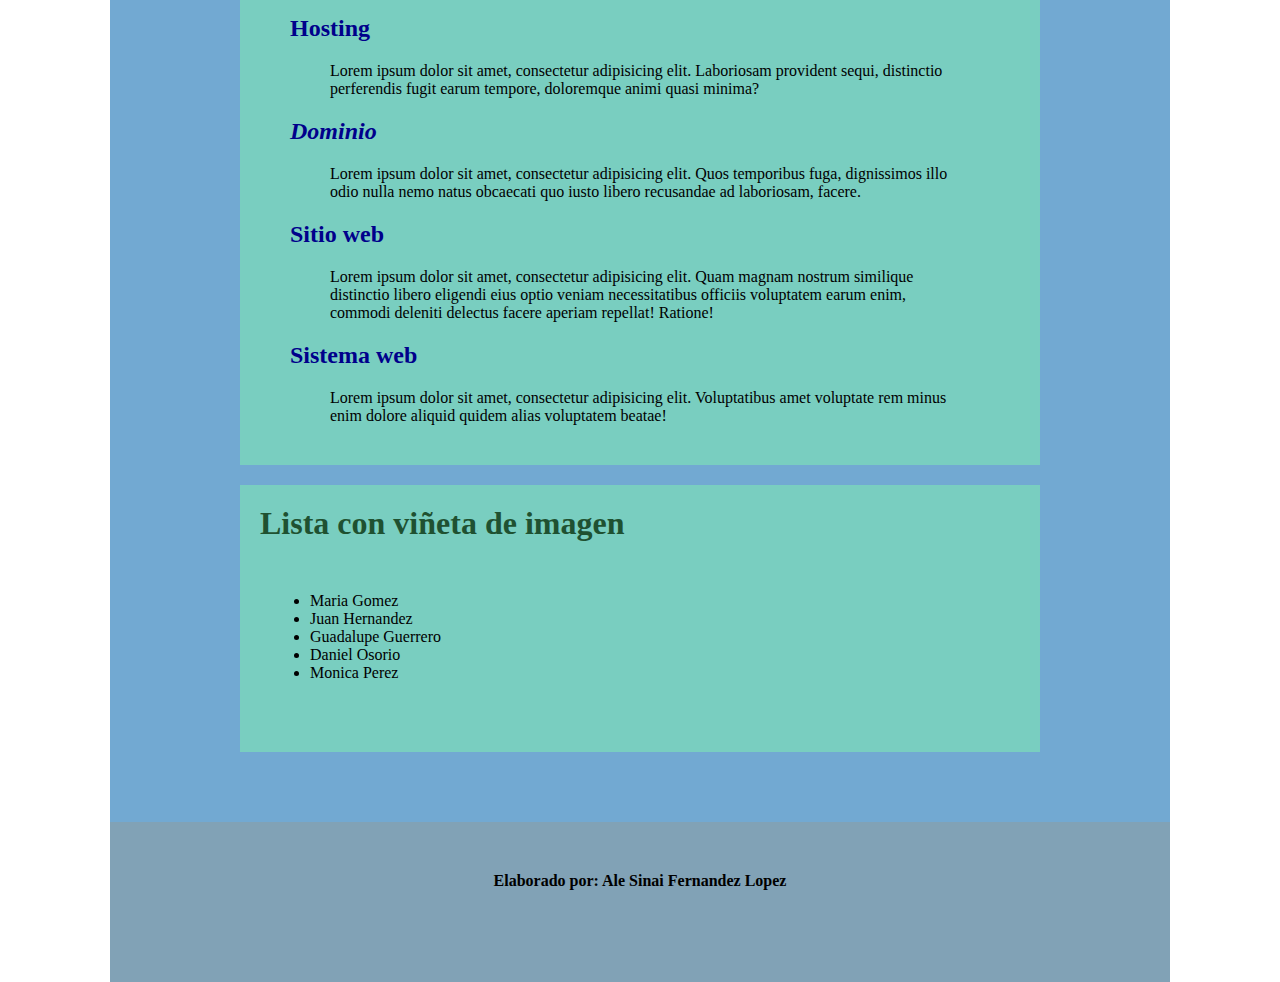
<file: html/listas.html>
<!doctype html>
<html>
<head>
<meta charset="utf-8">
<title>Listas en HTML</title>
	<style type="text/css">
		*{
			margin:0;
			padding:0;
		}
		dt{
			font-weight: bold;
			font-size: 24px;
			color:darkblue
		}
		h1{
			font-size:48px;
			color:aliceblue
		}
		h2{
			font-size:32px;
			color: #1F5131
		}
		header,nav,main,footer{
			width:960px;
			/*height:100px*/;
			background-color:#0D427D;
			padding:50px;
			margin: 0 auto
		}
		header,h4{
			text-align: center;
					}
		nav{background-color: #5EA4C8;
			height: 50px;
			height:20px;
			padding:10px 50px;
		}
		main{
			background-color: #72A9D2;
			height:auto;
		}
		footer{
			background-color: #81A2B6;
			height: 60px;
		}
		section{
			width:760px;
			height:auto;
			background-color: #79CEC0;
			margin:20px auto;
			padding:20px 20px;
		}
		ul,ol{
			margin:50px;
		}
		dl{
			margin: 20px;
		}
		dt{
			margin: 10px
		}
		dd{
			margin:20px 50px;
		}
	</style>
</head>

<body>
	<header>
		<h1>LISTAS EN HTML</h1>
	</header>
	<nav></nav>
<main>
	  <section>
			<h2>Listas desordenadas o de viñetas</h2>
		<ul>
				<li>Mexico</li>
				<li>España</li>
				<li>Argentina</li>
				<li>Guatemala</li>
				<li>Italia</li>
		</ul>
</section>
		<section>
			<h2>Listas ordenadas o con viñeta numerada</h2>
		  <ol>
				<li>Grecia</li>
				<li>Bolivia</li>
				<li>Canada</li>
				<li>Australia</li>
				<li>Mexico</li>
		  </ol>
		</section>
		<section>
		  <h2>Lista mixta</h2>
		  <ul>
		    <li>Mexico
		    <ol>
				  <li>Puebla</li>
				  <li>Veracruz</li>
				  <li>Baja California</li>
				  <li>Oaxaca</li>
			  </ol>
				</li>
		   	<li>España
		      <ol>
		        <li>Madrid</li>
		        <li>Sevilla</li>
		        <li>Barcelona</li>
	          </ol>
			</li>
	        <li>Italia
		 		<ol>
		        <li>Florencia</li>
		        <li>Venecia</li>
		        <li>Roma</li>
		        <li>Pisa</li>
	          </ol>
			</li>
	      </ul>
		</section>
	<section>
	<h2>Lista de descripcion</h2>
		<dl>
			<dt><b>Hosting</b></dt>
			<dd>Lorem ipsum dolor sit amet, consectetur adipisicing elit. Laboriosam provident sequi, distinctio perferendis fugit earum tempore, doloremque animi quasi minima?</dd>
			<dt style="font-style:italic ">Dominio</dt>
			<dd>Lorem ipsum dolor sit amet, consectetur adipisicing elit. Quos temporibus fuga, dignissimos illo odio nulla nemo natus obcaecati quo iusto libero recusandae ad laboriosam, facere.</dd>
			<dt><b>Sitio web</b></dt>
			<dd>Lorem ipsum dolor sit amet, consectetur adipisicing elit. Quam magnam nostrum similique distinctio libero eligendi eius optio veniam necessitatibus officiis voluptatem earum enim, commodi deleniti delectus facere aperiam repellat! Ratione!</dd>
			<dt><b>Sistema web</b></dt>
			<dd>Lorem ipsum dolor sit amet, consectetur adipisicing elit. Voluptatibus amet voluptate rem minus enim dolore aliquid quidem alias voluptatem beatae!</dd>
		</dl>
	</section>
	<section>
		<h2>Lista con viñeta de imagen</h2>
		<ul>
			<li>Maria Gomez</li>
			<li>Juan Hernandez</li>
			<li>Guadalupe Guerrero</li>
			<li>Daniel Osorio</li>
			<li>Monica Perez</li>
		</ul>
	</section>
	</main>
	<footer>
		<h4>Elaborado por: Ale Sinai Fernandez Lopez </h4>
	</footer>
</body>
</html>
</file>
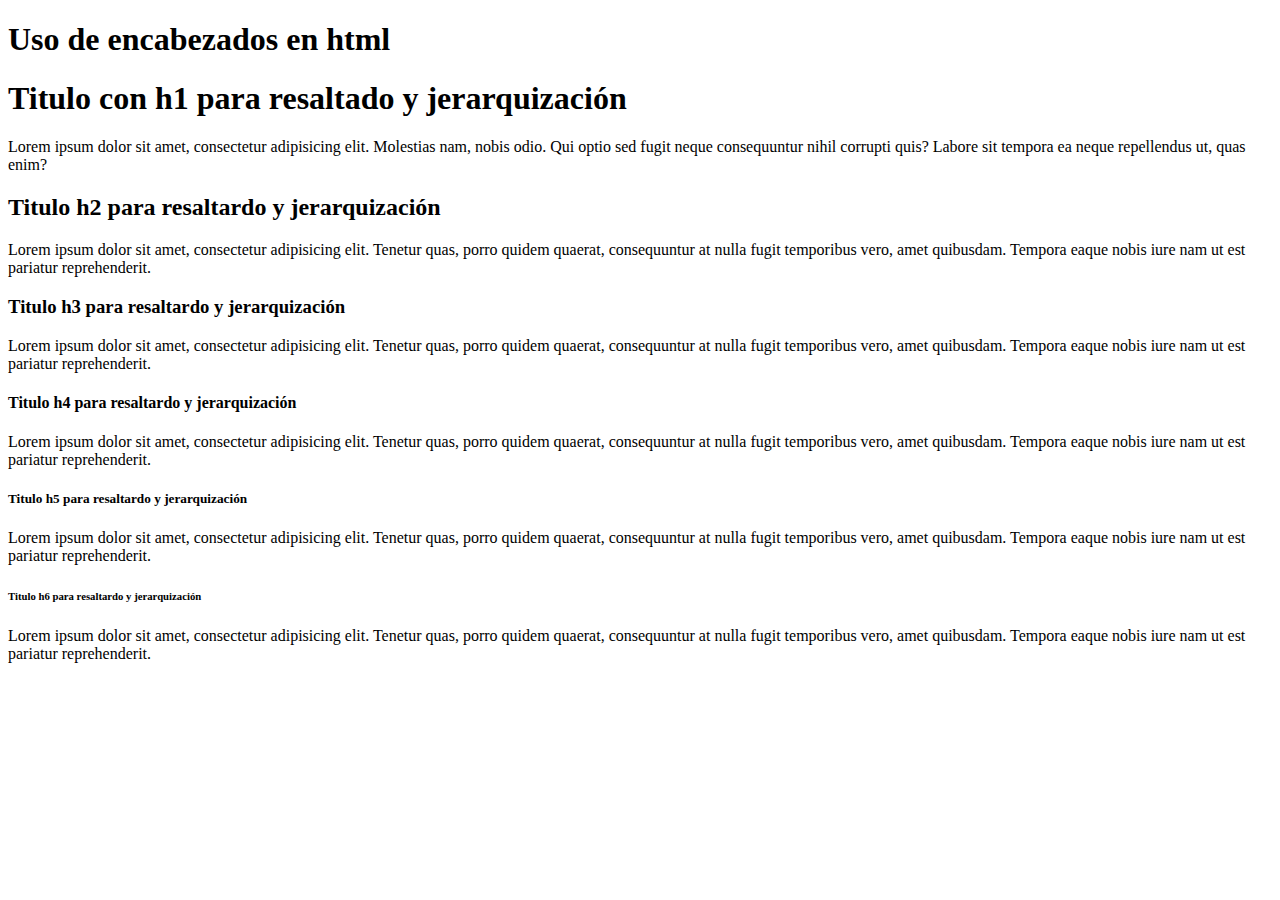
<file: html/mi_primera_pagina.html>
<!doctype html>
<html>
<head>
<meta charset="utf-8">
<title>Mi primera pagina web</title>
</head>

<body>
</body>
</html>
<main>
	<section>
		<h1>Uso de encabezados en html</h1>
		<h1>Titulo con h1 para resaltado y jerarquización</h1>
		<p>Lorem ipsum dolor sit amet, consectetur adipisicing elit. Molestias nam, nobis odio. Qui optio sed fugit neque consequuntur nihil corrupti quis? Labore sit tempora ea neque repellendus ut, quas enim?</p>
		<h2>Titulo h2 para resaltardo y jerarquización</h2>
		<p>Lorem ipsum dolor sit amet, consectetur adipisicing elit. Tenetur quas, porro quidem quaerat, consequuntur at nulla fugit temporibus vero, amet quibusdam. Tempora eaque nobis iure nam ut est pariatur reprehenderit.</p>
		<h3>Titulo h3 para resaltardo y jerarquización</h3>
		<p>Lorem ipsum dolor sit amet, consectetur adipisicing elit. Tenetur quas, porro quidem quaerat, consequuntur at nulla fugit temporibus vero, amet quibusdam. Tempora eaque nobis iure nam ut est pariatur reprehenderit.</p>
		<h4>Titulo h4 para resaltardo y jerarquización</h4>
		<p>Lorem ipsum dolor sit amet, consectetur adipisicing elit. Tenetur quas, porro quidem quaerat, consequuntur at nulla fugit temporibus vero, amet quibusdam. Tempora eaque nobis iure nam ut est pariatur reprehenderit.</p>
		<h5>Titulo h5 para resaltardo y jerarquización</h5>
		<p>Lorem ipsum dolor sit amet, consectetur adipisicing elit. Tenetur quas, porro quidem quaerat, consequuntur at nulla fugit temporibus vero, amet quibusdam. Tempora eaque nobis iure nam ut est pariatur reprehenderit.</p>
		<h6>Titulo h6 para resaltardo y jerarquización</h6>
		<p>Lorem ipsum dolor sit amet, consectetur adipisicing elit. Tenetur quas, porro quidem quaerat, consequuntur at nulla fugit temporibus vero, amet quibusdam. Tempora eaque nobis iure nam ut est pariatur reprehenderit.</p>
	</section>
	<section></section>
</main>
<footer></footer>
</file>
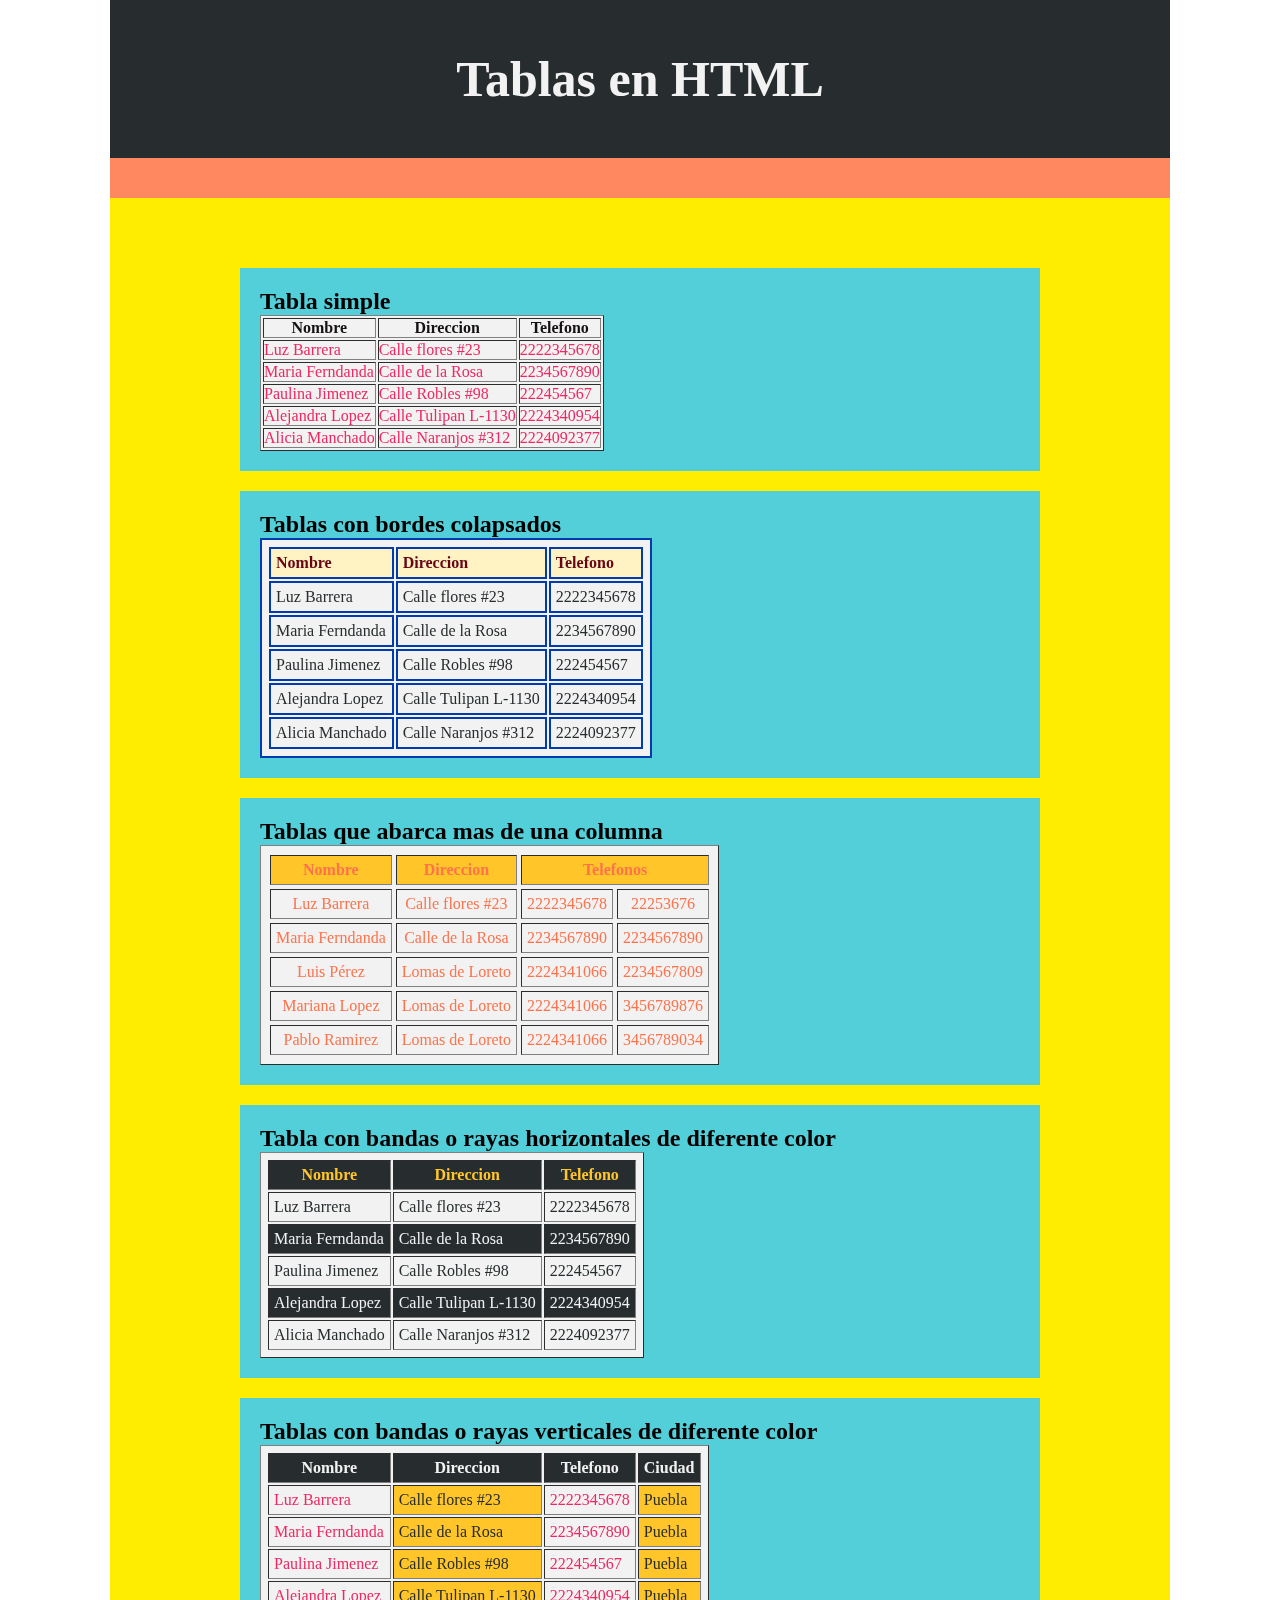
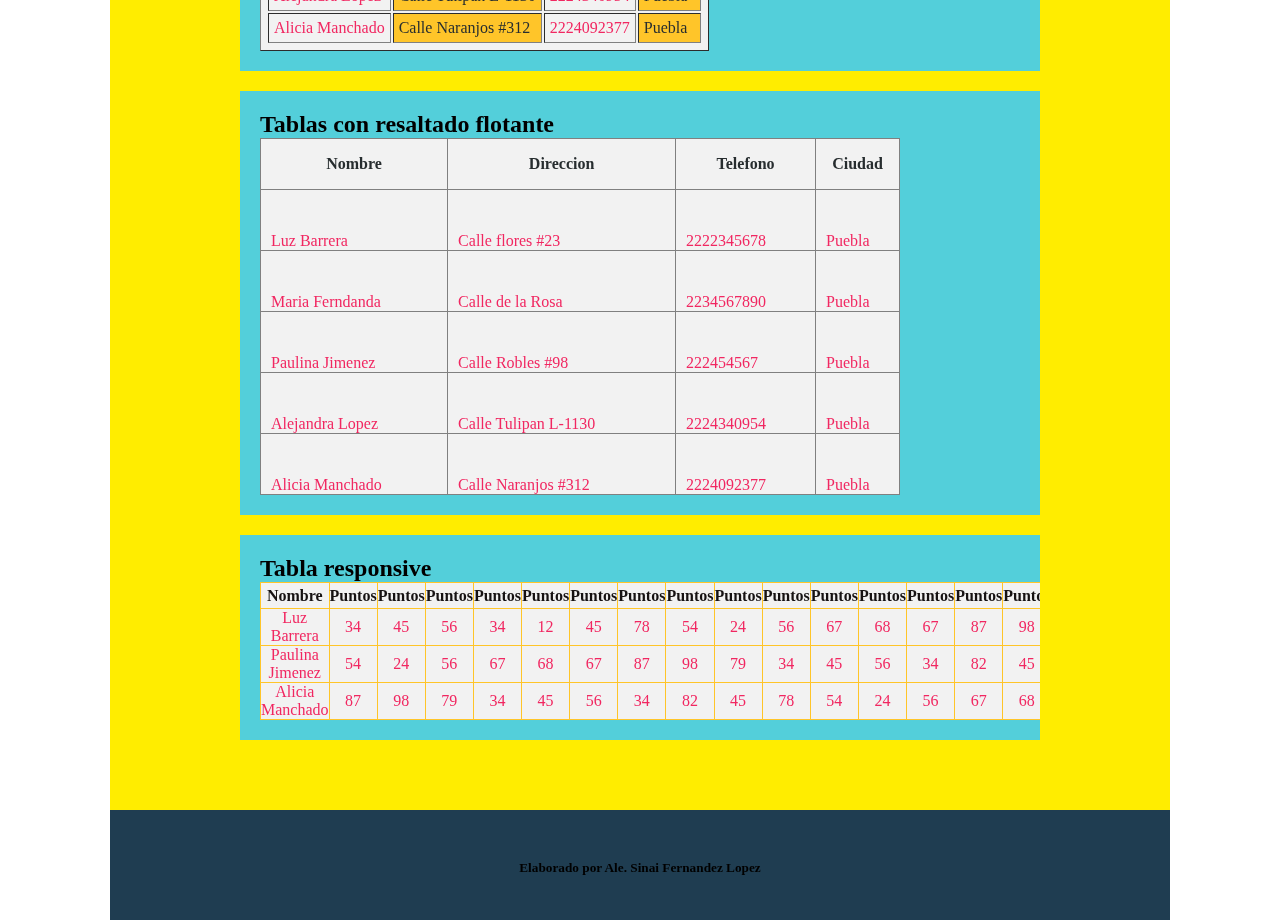
<file: html/tablas Sinai.html>
<!doctype html>
<html>
<head>
<meta charset="utf-8">
<title>Tablas</title>
	<style type="text/css">
		*{
			margin: 0;
			padding: 0;
		}
		header, nav, main, footer{
			width: 960px;
			/*height: 50px;*/
			background-color: #272D2F;
			padding: 50px;
			margin: 0 auto;
		}
		header{
			text-align: center;
			color: #F2F2F2;
			font-size: 25px;
		}
		nav{
 			background-color: #FF8860;
 			height: 20px;
 			padding: 10px 50px;
		}
		main{
			background-color: #FFED00;
			height: auto;
		}
		footer{
			background-color: #1F3D51;
			height: 10px;
			text-align: center;
		}
		section{
		width: 760px;
		height: auto;
		background-color: #53CFDA;
		margin: 20px auto;
		padding: 20px 20px;
		}
		table{
			background-color: #f2f2f2;
			color: #F12761
		}
		th{
			color: #161212;
		}
		#t01, #t01 th, #t01 td, #t02, t#02 th, #t02 td{
			border-collapse: collapse
		}
		#t01, #t01 th, #t01 td{
			border: 2px solid #003CAF;
			padding:5px;
			color: #272D2F
		}
		#t01 th{
			background-color: #FFF2C3;
			color: #680514;
			text-align: left;
		}
		#t02, #t02 th, #t02 td{
			border-spacing: 4px;
			padding: 5px;
			text-align: center;
			color: #FE724C;
		}
		#t02 th{
			background-color: #FFC529;
			color: #272D2F;
			text-align: center;
		}
		#t02, #t02 th, #t02 td{
			border-sp: 4px;
			padding: 5px;
			text-align: center;
			color: #FE724C
		}
		#t03 tr:nth-child(even){
			background-color: #272D2F;
			color: #F2F2F2;
		}
		#t03 tr:nth-child(odd){
			background-color: #F2F2F2;
			color: #272D2F;
		}
		#t03 th{
			background-color: #272D2F;
			color: #FFC529 
		}
		#t03, #t03 th, #t03 td{
			padding: 5px;
		}
		#t04 td:nth-child(even){
			background-color: #FFC529;
			color:#272D2F;
		}
		#t04 td: nth-child(odd){
			background-color: #FE724C;
			color: #F2F2F2;
		}
		#t04 th{
			background-color: #272D2F;
			color: #F2F2F2;
		}
		#t04, #t04 th, #t04 td{
			padding: 5px;
		}
		#t05 {
			width: 640px;
		}
		#t05 th{
			height: 50px;
		}
		#t05 td{
			height: 60px;
			padding-left:10px;
			vertical-align: bottom;
		}
		#t05 tr:hover{
			background-color: #272d2f;
			color: #F2F2F2;
		}
		#t05 th{
			backgroun color:#FFC529;
			color: #272d2f
		}
		#t05, #t05 th, #t05 td{
			border-collapse: collapse;
		}
		#t06 {
			width: 100px;
		}
		#t06 th, #t06 td{
			text-align: center;
			border: 1px solid #FFC529;
			border-collapse: collapse;
			height: 25px;
		}
		#t06, #t06 th, #t06 td{
			border-collapse: collapse;
		}
	</style>
	
	
</head>

<body>
	<header>
		<h1>Tablas en HTML</h1>
	</header>
	<nav></nav>
<main>
  <section>
			<h2>Tabla simple</h2>
			<table border="1">
				<thead>
					<tr>
						<th>Nombre</th>
						<th>Direccion</th>
						<th>Telefono</th>
					</tr>
				</thead>
				<tbody>
					<tr>
						<td>Luz Barrera </td>
						<td>Calle flores #23</td>
						<td>2222345678</td>
					</tr>
					<tr>
						<td>Maria Ferndanda</td>
						<td>Calle de la Rosa</td>
						<td>2234567890</td>
					</tr>
					<tr>
						<td>Paulina Jimenez</td>
						<td>Calle Robles #98</td>
						<td>222454567</td>
					</tr>
					<tr>
						<td>Alejandra Lopez</td>
						<td>Calle Tulipan L-1130</td>
						<td>2224340954</td>
					</tr>
					<tr>
						<td>Alicia Manchado</td>
						<td>Calle Naranjos #312</td>
						<td>2224092377</td>
					</tr>
				</tbody>
				<foot></foot>
			</table>
  </section>
<section>
    <h2>Tablas con bordes colapsados</h2>
		  <table id="t01" border="1">
		    <thead>
		      <tr>
		        <th>Nombre</th>
		        <th>Direccion</th>
		        <th>Telefono</th>
	          </tr>
			</thead>
			  <tbody>
		      <tr>
		       <td>Luz Barrera </td>
			   <td>Calle flores #23</td>
			   <td>2222345678</td>
	          </tr>
	           <tr>
						<td>Maria Ferndanda</td>
						<td>Calle de la Rosa</td>
						<td>2234567890</td>
					</tr>
					<tr>
						<td>Paulina Jimenez</td>
						<td>Calle Robles #98</td>
						<td>222454567</td>
					</tr>
					<tr>
						<td>Alejandra Lopez</td>
						<td>Calle Tulipan L-1130</td>
						<td>2224340954</td>
					</tr>
					<tr>
						<td>Alicia Manchado</td>
						<td>Calle Naranjos #312</td>
						<td>2224092377</td>
					</tr>
			  </tbody>
			  <tfoot>
			  </tfoot>
	      </table>
  	</section>
  <section>
		  <h2>Tablas que abarca mas de una columna</h2>
		  <table id="t02" border="1">
		    <thead>
		      <tr>
		        <th>Nombre</th>
		        <th>Direccion</th>
		        <th colspan="2">Telefonos</th>
	          </tr>
			  </thead>
			  <tbody>
		      <tr>
		        <td>Luz Barrera </td>
			    <td>Calle flores #23</td>
			    <td>2222345678</td>
				<td>22253676</td>
	          </tr>
		      <tr>
		        <td>Maria Ferndanda</td>
		        <td>Calle de la Rosa</td>
		        <td>2234567890</td>
				<td>2234567890</td>
	          </tr>
		      <tr>
		        <td>Luis Pérez</td>
		        <td>Lomas de Loreto</td>
		        <td>2224341066</td>
				<td>2234567809</td>
	          </tr>
		      <tr>
		        <td>Mariana Lopez</td>
		        <td>Lomas de Loreto</td>
		        <td>2224341066</td>
				<td>3456789876</td>
	          </tr>
		      <tr>
		        <td>Pablo Ramirez</td>
		        <td>Lomas de Loreto</td>
		        <td>2224341066</td>
				<td>3456789034</td>
	          </tr>
			  </tbody>
			  <tfoot></tfoot>
	      </table>
  </section>
  <section>
		  <h2>Tabla con bandas o rayas horizontales de diferente color</h2>
		  <table id="t03" border="1">
		    <thead>
		      <tr>
		        <th>Nombre</th>
		        <th>Direccion</th>
		        <th>Telefono</th>
	          </tr>
	        </thead>
		    <tbody>
		      <tr>
               <td>Luz Barrera </td>
			   <td>Calle flores #23</td>
			   <td>2222345678</td>
	          </tr>
	                <tr>
						<td>Maria Ferndanda</td>
						<td>Calle de la Rosa</td>
						<td>2234567890</td>
					</tr>
					<tr>
						<td>Paulina Jimenez</td>
						<td>Calle Robles #98</td>
						<td>222454567</td>
					</tr>
					<tr>
						<td>Alejandra Lopez</td>
						<td>Calle Tulipan L-1130</td>
						<td>2224340954</td>
					</tr>
					<tr>
						<td>Alicia Manchado</td>
						<td>Calle Naranjos #312</td>
						<td>2224092377</td>
					</tr>
	        </tbody>
		    <foot></foot>
	      </table>
  </section>
  <section>
		  <h2>Tablas con bandas o rayas verticales de diferente color</h2>
		  <table id="t04" border="1">
		    <thead>
		      <tr>
		        <th>Nombre</th>
		        <th>Direccion</th>
		        <th>Telefono</th>
				<th>Ciudad</th>
	          </tr>
	        </thead>
		    <tbody>
		      <tr>
		       <td>Luz Barrera </td>
			   <td>Calle flores #23</td>
			   <td>2222345678</td>
				 <td>Puebla</td>
	          </tr>
	          <tr>
						<td>Maria Ferndanda</td>
						<td>Calle de la Rosa</td>
						<td>2234567890</td>
						 <td>Puebla</td>
					</tr>
			  <tr>
						<td>Paulina Jimenez</td>
						<td>Calle Robles #98</td>
						<td>222454567</td>
						<td>Puebla</td>
					</tr>
			  <tr>
						<td>Alejandra Lopez</td>
						<td>Calle Tulipan L-1130</td>
						<td>2224340954</td>
					    <td>Puebla</td>
					</tr>
			  <tr>
						<td>Alicia Manchado</td>
						<td>Calle Naranjos #312</td>
						<td>2224092377</td>
						<td>Puebla</td>
					</tr>
	        </tbody>
		    <foot></foot>
	      </table>
  </section>
		<section>
		  <h2>Tablas con resaltado flotante</h2>
		  <table id="t05" border="1">
		    <thead>
		      <tr>
		        <th>Nombre</th>
		        <th>Direccion</th>
		        <th>Telefono</th>
				<th>Ciudad</th>
	          </tr>
	        </thead>
		    <tbody>
		      <tr>
		        <td>Luz Barrera </td>
			    <td>Calle flores #23</td>
			    <td>2222345678</td>
				<td>Puebla</td>
	          </tr>
	<tr>
						<td>Maria Ferndanda</td>
						<td>Calle de la Rosa</td>
						<td>2234567890</td>
						 <td>Puebla</td>
					</tr>
					<tr>
						<td>Paulina Jimenez</td>
						<td>Calle Robles #98</td>
						<td>222454567</td>
						<td>Puebla</td>
					</tr>
					<tr>
						<td>Alejandra Lopez</td>
						<td>Calle Tulipan L-1130</td>
						<td>2224340954</td>
					    <td>Puebla</td>
					</tr>
					<tr>
						<td>Alicia Manchado</td>
						<td>Calle Naranjos #312</td>
						<td>2224092377</td>
						<td>Puebla</td>
					</tr>
	        </tbody>
		    <foot>
			</foot>
	      </table>
  </section>
	<section style="overflow-x:auto">
		<dt><h2>Tabla responsive</h2></dt>
		<table id="t06">
			<thead>
				<tr>
					<th>Nombre</th>
					<th>Puntos</th>
					<th>Puntos</th>
					<th>Puntos</th>
					<th>Puntos</th>
					<th>Puntos</th>
					<th>Puntos</th>
					<th>Puntos</th>
					<th>Puntos</th>
					<th>Puntos</th>
					<th>Puntos</th>
					<th>Puntos</th>
					<th>Puntos</th>
					<th>Puntos</th>
					<th>Puntos</th>
					<th>Puntos</th>
					<th>Puntos</th>
				</tr>
			</thead>
			<tbody>
				<tr>
					<td>Luz Barrera</td>
					<td>34</td>
					<td>45</td>
					<td>56</td>
					<td>34</td>
					<td>12</td>
					<td>45</td>
					<td>78</td>
					<td>54</td>
					<td>24</td>
					<td>56</td>
					<td>67</td>
					<td>68</td>
					<td>67</td>
					<td>87</td>
					<td>98</td>
					<td>09</td>
				</tr>
				<tr>
					<td>Paulina Jimenez</td>
					<td>54</td>
					<td>24</td>
					<td>56</td>
					<td>67</td>
					<td>68</td>
					<td>67</td>
					<td>87</td>
					<td>98</td>
					<td>79</td>
					<td>34</td>
					<td>45</td>
					<td>56</td>
					<td>34</td>
					<td>82</td>
					<td>45</td>
					<td>78</td>
				</tr>
				<tr>
					<td>Alicia Manchado</td>
					<td>87</td>
					<td>98</td>
					<td>79</td>
					<td>34</td>
					<td>45</td>
					<td>56</td>
					<td>34</td>
					<td>82</td>
					<td>45</td>
					<td>78</td>
					<td>54</td>
					<td>24</td>
					<td>56</td>
					<td>67</td>
					<td>68</td>
					<td>67</td>
				</tr>
			</tbody>
			<tfoot></tfoot>
		</table>
	</section>
  </main>
	<footer>
		<h5>Elaborado por Ale. Sinai Fernandez Lopez</h5>
	</footer>
</body>
</html>
</file>
<file: css/Styles.css>
@charset "utf-8";
header {
	background-color: #8FBFE7;
	width: 80%;
	color: #FFFFFF;
	height: 100px;

}
nav {
	height: 60px;
	background-color: #7B7B7B;
}
footer {
	background-color: #F8358A;
	color: #FFFFFF;
	height: auto;
}




header h1 {
	font-size: 43px;
	text-align: center;
}

header, nav, section, main , footer{
	margin: 0 auto;
	width: 80%;
}
main   {
	background-color: #57D9D3;
	padding: 20px;
	height: auto;
}
* {
	padding: 0;
	margin: 0;
	-webkit-box-sizing: border-box;
	-moz-box-sizing: border-box;
	box-sizing: border-box;
}
footer h5 {
	margin: 0 auto;
	height: auto;
	padding-top: 50px;
	padding-bottom: 50px;
	text-align: center;
	width: 50%;
}
main section h2 {
	padding-bottom: 30px;
	color: #FFFFFF;
	font-weight: 200;
	font-style: italic;

}


nav ul {
	display: inline-block;
	height: 40px;
}
main section {
	width: 80%;
	margin-left: auto;
	margin-right: auto;
	margin-top: 30px;
	margin-bottom: 30px;
	background-color: #FFA7DD;
	padding: 20px;
	height: auto;
	border: 5px outset #FFFFFF;
}

nav ul li {
	display: inline-block;
	margin-left: 10px;
	margin-right: 10px;
	height: 20px;
	width: none;
}

a:link{
	color:aqua;
	text-decoration:none;
	font-weight: bolder;
}
a:visited{
	color: darkslategrey;
	text-decoration: none;
	font-weight: bolder;
}

a:active{
	color: lightblue;
	text-decoration: none;
	font-weight: bolder;
}
a:hover{
	color: royalblue;
	text-decoration: none;
	font-weight: bolder;	
}
#picture-1 {
	width: 50%;
	margin-top: 20px;
	margin-bottom: 20px;
	display: block;
	margin-left: auto;
	margin-right: auto;
}

input[type=text],input[type=number]{
	background-color: whitesmoke;
	color: antiquewhite;
	width: 50%;
	padding: 10px;
	margin: 10px;
	font-size: 18px;	
	
}
input[type=submit]{
	background-color: lemonchiffon;
	width: 150px;
	height: 40px;
	padding: 10px;
	margin: 10px;
	font-size: 18px;
	font-weight: bold;
	box-sizing: border-box;
	}
option{
	background-color: #474768;
	color: white;
	width: 50%;
}

.parrafo_formulario, label{
	font-size: 18px;
	color: aliceblue
}


.contenedor>header,.contenedor>nav,.contenedor>main,.contenedor>footer{justify-content:center;

}

.contenedor-flexible{
	background-color: #474747;
	display:flex;
}

.contenedor-flexible>div, .contenedor-flexible-1>div, .contenedor-flexible-2>div, .contenedor-flexible-3>div, .contenedor-flexible-4>div, .contenedor-flexible-5>div, .contenedor-flexible-6>div, .contenedor-flexible-7>div{
	width: 400px;
	height: 50px;
	background-color: #8F8F8F;
	margin: 10px;
	padding: 30px;
	font-size: 32px;
	text-align: center;
}
.contenedor-flexible-1>div{
	width:30%;
}
.contenedor-flexible-3>div{
	width:20%;
}
.contenedor-flexible-4>div{
	height:auto;
}
.contenedor-flexible-5>div{
	width: 100px;
	height: auto;
}
.contenedor-flexible-6>div{
	width: 100px;
}
.contenedor-flexible-7>div{
	width: 200px;
	height: 200px;
}
.contenedor-flexible-1{
	background-color:##474747;
	display:flex;
	flex-direction:column-reverse;
}
.contenedor-flexible-2{
	background-color: #474747;
	display: flex;
	flex-wrap: wrap-reverse;
	
}
.contenedor-flexible-3{
	background-color: ##474747;
	display:flex;
	justify-content: space-between;
}
.contenedor-flexible-4{
	background-color: ##474747;
	display: flex;
	height: 250px;
	align-items: stretch;
}
.contenedor-flexible-5{
	background-color: #474747;
	display:flex;
	height: 300px;
	align-items: baseline;
}
.contenedor-flexible-6{
	background-color: #474747;
	display: flex;
	height: 800px;
	flex-wrap:wrap;
	align-content:space-around;
}
.contenedor-flexible-7{
	background-color:#474747 ;
	display:flex;
	height: 600px;
	justify-content: center;
	align-items: center;
}

.video_size {
    width: 500px;
    height: auto;
    margin-left: auto;
    display: block;
    margin-right: auto;
}

#picture_1 {
    width: 50%;
    display: block;
    margin-left: auto;
    margin-right: auto;
    border: 3px solid #4345AE;
}
#picture_2 {
    width: 25%;
    display: inherit;
    margin-left: auto;
    margin-right: 15px;
    border: 3px solid #4345AE;
    float: left;
}
#picture_3 {
    width: 56%;
    height: auto;
    text-align: center;
}

input[type=text],input[type=number]{
 background-color:#A7D7F8;
 color:#3A55C6;
 widht: 50%;
 margin: 10px;
 padding: 10px;
 font-size: 18px;
 box-sizing: border-box;
}
input[type=submit]{
	background-color:#145BA4;
	color: #CDFFFE;
	width: 150px;
	height: 40px;
	padding: 10px;
	margin: 10px;
	font-size: 18px;
	font-weight:bold;
	box-sizing: border-box;
}
select, select option{
	background-color:#3DD2D8;
	color: #125556;
	width: 50%;
	padding: 10px;
	margin: 10px;
	font-size: 18px;
	font-weight:bold;
	boxsizing: border-box;
}

.img_redondeada {
    border-radius: 20px;
}
#picture_3 {
}
.img_redon2 {
    border-radius: 20px 50px 200px 80px;
}
#picture_3 {
}
.img_redon3 {
    border-radius: 50%;
}
#pic4 {
    width: 49%;
    height: auto;
}

._blur {
    filter: blur(3px);
}
.brillo {
    filter: brightness(150%);
}
.contraste {
    filter: contrast(150%);
}
.grises {
    filter: grayscale(115%);
}
.negativo {
    filter: invert(100%);
}
.opacidad {
    filter: opacity(50%);
}
.saturacion {
    filter: saturate(300%);
}
.sepia {
    filter: sepia(100%);
}
</file>
<file: css/Encabezado Tarjetas de texto.css>
@import url('https://fonts.googleapis.com/css2?family=Besley&display=swap');
@import url('https://fonts.googleapis.com/css2?family=Raleway:ital,wght@1,300&display=swap');
@import url('https://fonts.googleapis.com/css2?family=Comfortaa&display=swap');
@import url('https://fonts.googleapis.com/css2?family=Alumni+Sans:ital,wght@1,300&display=swap');
@import url('https://fonts.googleapis.com/css2?family=Caveat&display=swap');
@import url('https://fonts.googleapis.com/css2?family=Grenze+Gotisch&display=swap');

/* CSS Document */

.Encabezado {
	font-family: 'Besley', serif;
	font-size: 31px;
	font-weight: bolder;
	color: #396A64;
	background-color: #EAF8FF;
	text-align: center;
	text-decoration: none;
	border: 7px solid #cad5d4;
	margin: auto
}

.Frase1 {
	font-family: 'Raleway', sans-serif;
	font-size: 16px;
	font-weight: lighter;
	color: #FFFFFF;
	background-color: #A75E2F;
	text-align: left;
	text-decoration: underline;
	border: 3px solid #926E68;
}

.Frase2 {
	font-family: 'Comfortaa', cursive;
	font-size: 17px;
	font-weight: normal;
	color: #F9C134;
	background-color: #333E3F;
	text-align: right;
	text-decoration: none;
	border: 6px dashed #729598;
}

.Frase3 {
	font-family: 'Alumni Sans', sans-serif;
	font-size: 25px;
	font-weight: bold;
	color: #000000;
	background-color: #F3E2B3;
	text-align: center;
	text-decoration: none;
	border: 6px double #F03613;
}
.Frase4 {
	font-family: 'Caveat', cursive;
	font-size: 25px;
	font-weight: bold;
	color: #D3CACE;
	background-color: #21303b;
	text-align: left;
	text-decoration: underline;
	border: 12px groove #CB1F5A;
}

.Frase5 {
	font-family: 'Caveat', cursive;
	font-size: 25px;
	font-weight: lighter;
	color: #D2CED1;
	background-color: #06283B;
	text-align: right;
	text-decoration: overline;
	border: 12px dotted #7C9F24;
}
</file>
